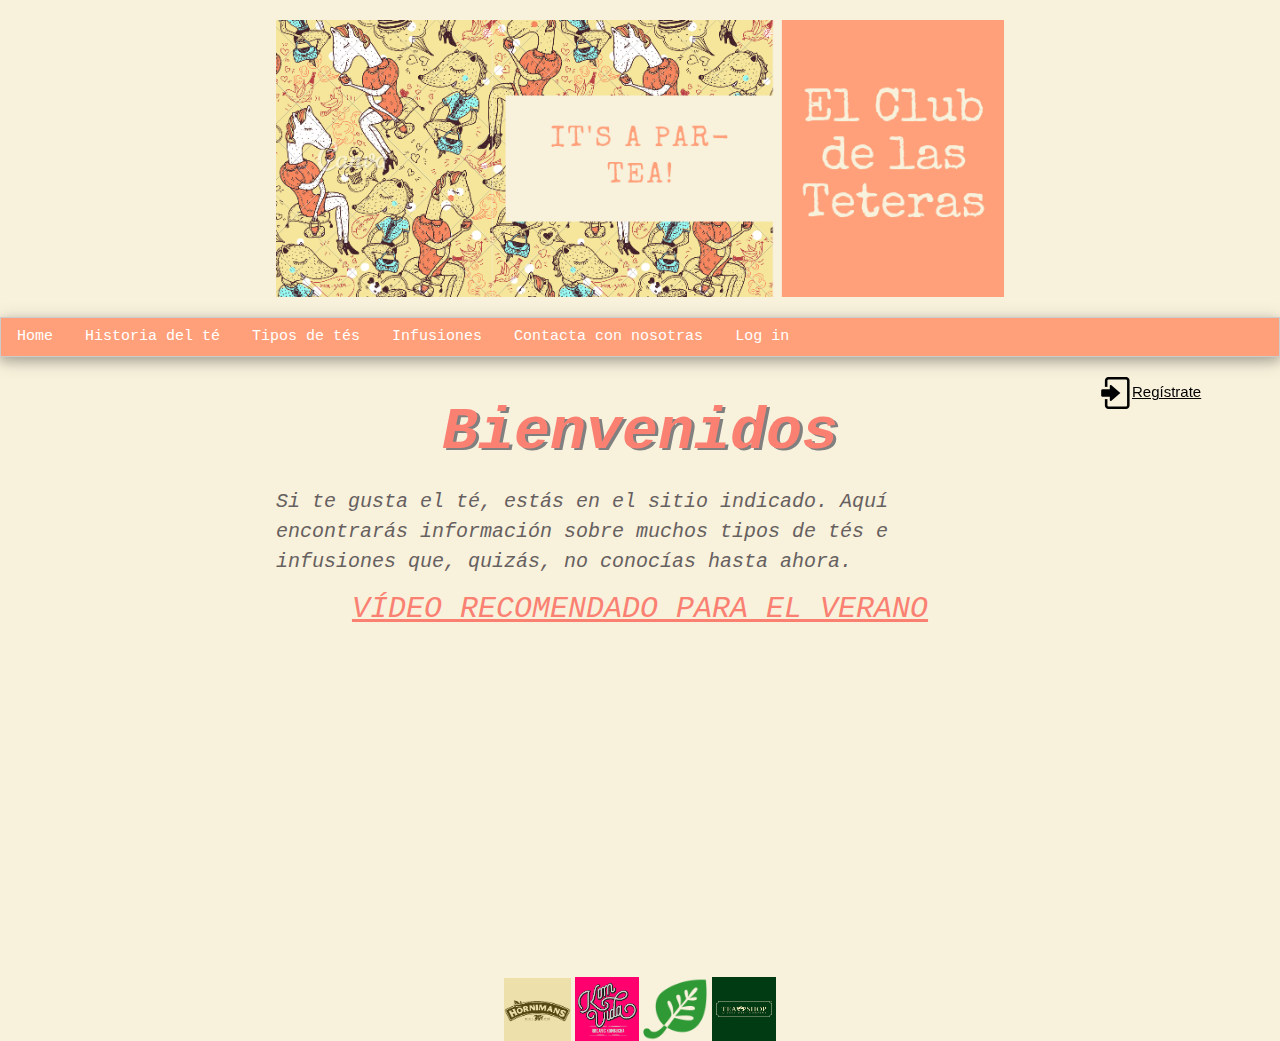
<file: TiendaTe/WebContent/index.html>
<!DOCTYPE html>
<html>
<head>
<meta charset="ISO-8859-1">
<title>El club de las teteras</title>

<link rel="shortcut icon" type="image/png" href="Images/favicon.jpg" />
<link rel="stylesheet" href="https://www.w3schools.com/w3css/4/w3.css">
<meta name="viewport" content="width=device-width, initial-scale=1">
<link rel="stylesheet" href="css/estilo.css" type="text/css">

</head>

<body>
	<!-- Aqui empieza la cabecera -->
	<div class="header">

		<div class="center">
			<a title="encabezado" href="http://localhost/TiendaTe/index.html">
				<img id="cabecera" src="Images/encabezado.png">
			</a>
		</div>

	</div>

	<!-- Comienza el contenido -->
	<div class="contenido">

		<!-- Este aside es el lado izquierdo de la pagina, o sea el boton menu -->

			
			
		<div class="w3-bar w3-border w3-card-4 w3-light-grey">
			<a href="http://localhost/TiendaTe/index.html" class="w3-bar-item w3-button">Home</a> 
			<a href="historia.html"	class="w3-bar-item w3-button">Historia del t�</a> 
			<a href="tes.html"class="w3-bar-item w3-button">Tipos de t�s</a> 
			<a href="infusiones.html" class="w3-bar-item w3-button">Infusiones</a>
			<a href="acercade.html" class="w3-bar-item w3-button">Contacta con nosotras</a> 
			<a href="login.html" class="w3-bar-item w3-button">Log in</a>
		</div>
		
		
		
		<div>
			<div class="right">
				<a href="login.html"> <img style="width: %" id="accede"
					src="Images/IMG09.png">Reg�strate
				</a>
			</div>
			</div>
		<!-- Aqui va el contenido en si, lo que seria la pagina -->
		<div class="center">

			<h1>Bienvenidos</h1>
			<h4>Si te gusta el t�, est�s en el sitio indicado. Aqu�
				encontrar�s informaci�n sobre muchos tipos de t�s e infusiones que,
				quiz�s, no conoc�as hasta ahora.</h4>
			<div>
				<h2>V�deo recomendado para el verano</h2>
				<iframe class="center" width="600" height="315"
					src="https://www.youtube.com/embed/kxFNJgVOmWA" frameborder="0"
					allow="accelerometer; autoplay; encrypted-media; gyroscope; picture-in-picture"
					allowfullscreen id="video"></iframe>


			</div>

		</div>

		</div>



	<!-- el pie de pagina -->
	<footer class="footer">
		<div align="center">
			<a href="https://www.hornimans.com/" target="_blank"> <img id="fotopie1" src="Images/hornimans.jpg"></a>
			<a href="https://www.komvida.com/" target="_blank"> <img id="fotopie" src="Images/IMG14B.png"></a>  
			<a	href="https://es.iherb.com/" target="_blank"> <img id="fotopie"src="Images/IMG16.png"></a> 
			<a href="https://www.teashop.com/" target="_blank"> <img id="fotopie" src="Images/IMG17B.jpg"></a>
		</div>
	</footer>

</body>
</file>
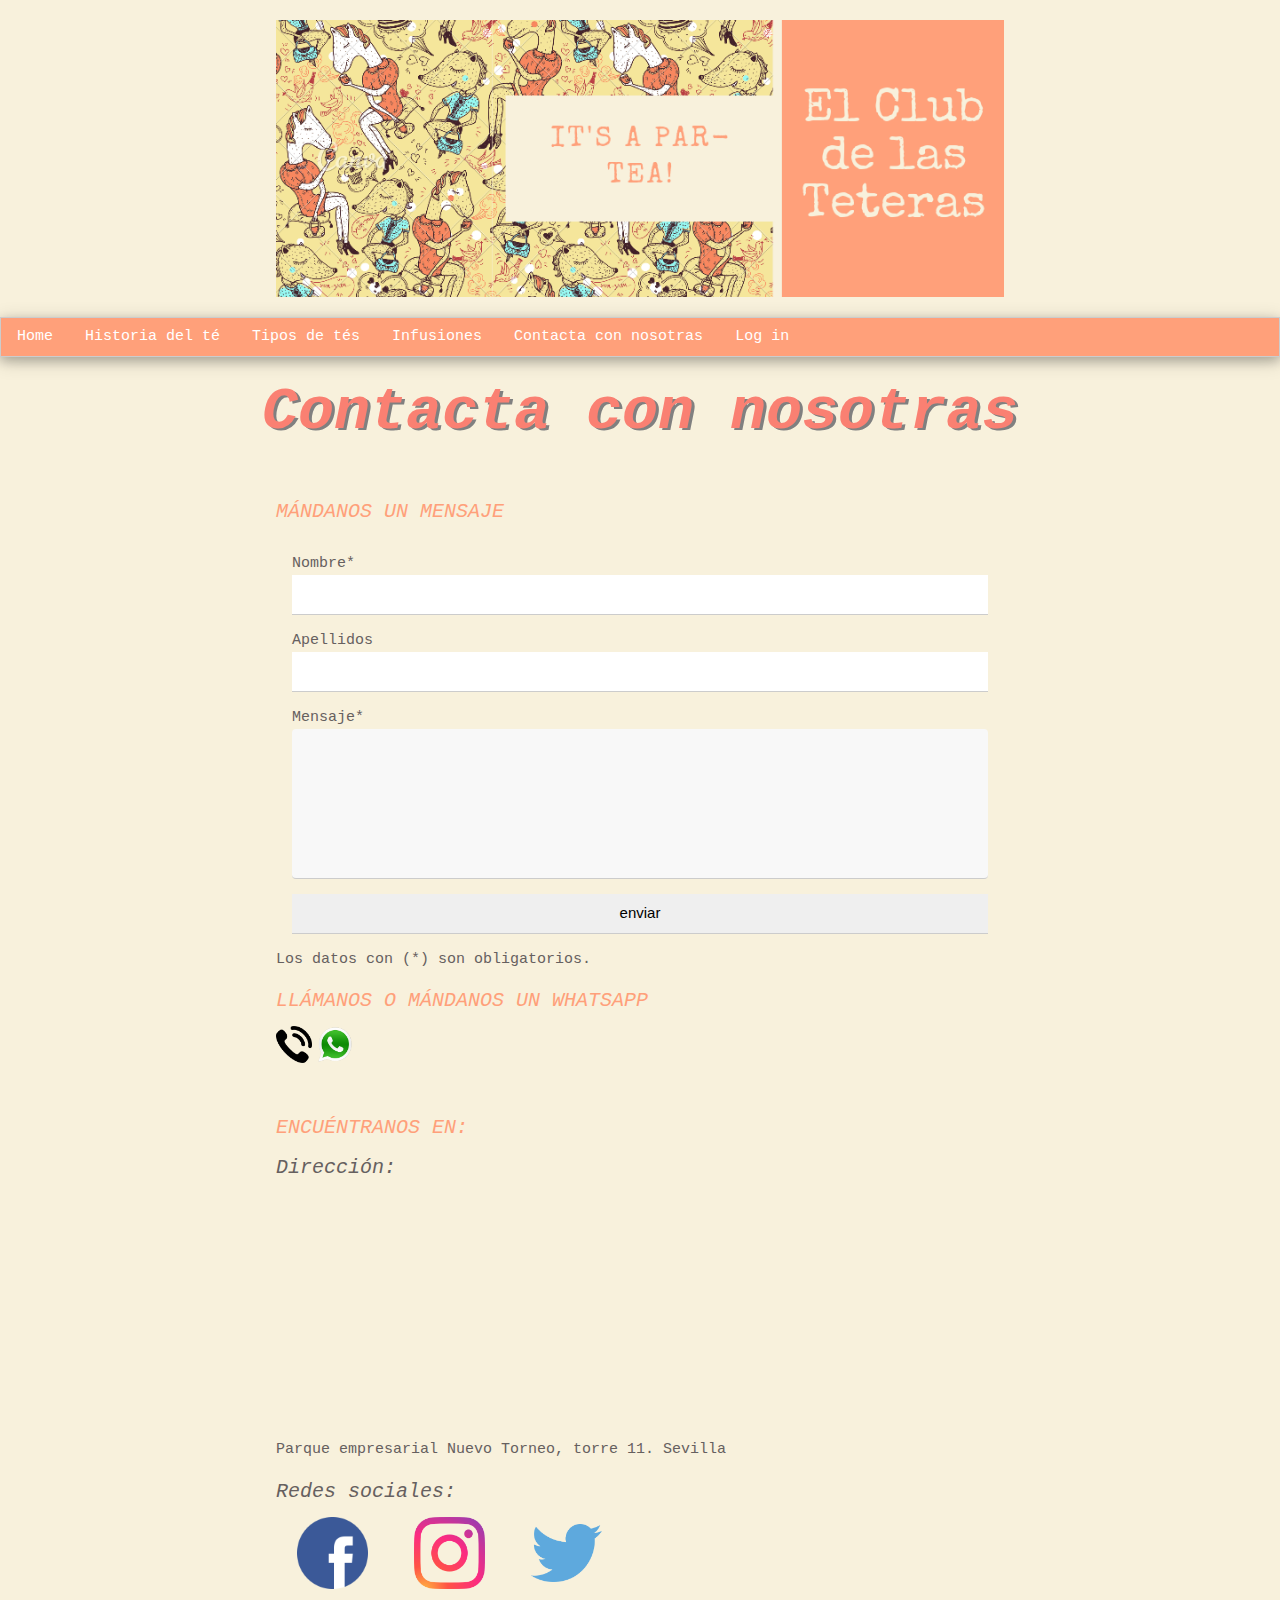
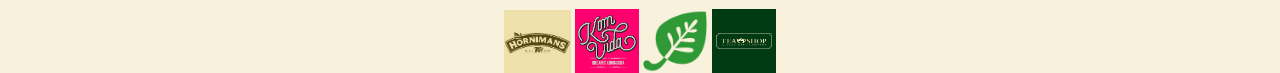
<file: TiendaTe/WebContent/acercade.html>
<!DOCTYPE html>
<html>
<head>
<meta charset="ISO-8859-1">
<title>El club de las Teteras</title>
<meta name="viewport" content="width=device-width, initial-scale=1">
<link rel="shortcut icon" type="image/png" href="Images/favicon.jpg" />
<link rel="stylesheet" href="https://www.w3schools.com/w3css/4/w3.css">
<link rel="stylesheet" href="css/estilo.css" type="text/css">

</head>

<body>
<!-- Aqui empieza la cabecera -->
	<header class="header">

		<div class="center">
			<a title="encabezado" href="http://localhost/TiendaTe/index.html">
				<img id="cabecera" src="Images/encabezado.png">
			</a>
		
	</div>

	</header>


<!-- Comienza el contenido -->
	<div class="contenido">
	
	<!-- Este aside es el lado izquierdo de la pagina, o sea el boton menu -->
<div class="w3-bar w3-border w3-card-4 w3-light-grey">
  <a href="http://localhost/TiendaTe/index.html" class="w3-bar-item w3-button">Home</a>
  <a href="historia.html"class="w3-bar-item w3-button">Historia del t�</a>
  <a href="tes.html"class="w3-bar-item w3-button">Tipos de t�s</a>
  <a href="infusiones.html" class="w3-bar-item w3-button">Infusiones</a>
  <a href="acercade.html" class="w3-bar-item w3-button">Contacta con nosotras</a>
   <a href="login.html" class="w3-bar-item w3-button">Log in</a>
</div>

<h1 id="titulo">Contacta con nosotras</h1>
<div class="center">
<h3>M�ndanos un mensaje</h3>

<form class="w3-container">
  <p>
  <label>Nombre*</label>
  <input class="w3-input" type="text" name="nombre" required/></p>
  <p>
  <label>Apellidos</label>
  
  <input class="w3-input" type="text" name="apellidos" /></p>
  <p>
 <label >Mensaje*</label><textarea class= "w3-input" id="cuadrotexto" required ></textarea></p>
  
  <input class= "w3-input" type="submit" value="enviar"/>
</form>
<p>Los datos con (*) son obligatorios.</p>

<div>
<h3>Ll�manos o m�ndanos un Whatsapp</h3>

<a href="tel:+34690661270"><img src="Images/IMG08.png" id="fotopie"></a>
<a href=" https://api.whatsapp.com/send?phone=34690661270" target="_blank"><img src="Images/IMG07.png" id="fotopie"></a>
</div>
</div>


<div class="center">
<h3>Encu�ntranos en:</h3>
<h4>Direcci�n:</h4>
<iframe class="center"
src="https://www.google.com/maps/embed?pb=!1m18!1m12!1m3!1d1627.5127327110017!2d-5.9723622848593525!3d37.42789520051261!2m3!1f0!2f0!3f0!3m2!1i1024!2i768!4f13.1!3m3!1m2!1s0x0%3A0xf3b524dc414d64c!2sTorre11+Com!5e1!3m2!1ses!2ses!4v1560418116899!5m2!1ses!2ses" 
width="300" height="225" frameborder="0" style="border:0" allowfullscreen"></iframe><br/>
<p>Parque empresarial Nuevo Torneo, torre 11. Sevilla</p>
<h4>Redes sociales:</h4>
<a class="center" href="https://es-es.facebook.com/" target="_blank"><img id="fotored" src="Images/IMG05.png" ></a>
<a class="center" href="https://www.instagram.com/?hl=es" target="_blank"><img id="fotored" src="Images/IMG04.png"></a>
<a class="center" href="https://twitter.com/?lang=es" target="_blank"><img id="fotored" src="Images/IMG06.png"></a>
</div>

</div>
	<!-- el pie de pagina -->
	<footer class="footer">
		<div align="center">
			<a href="https://www.hornimans.com/" target="_blank"> <img id="fotopie1" src="Images/hornimans.jpg"></a>
			<a href="https://www.komvida.com/" target="_blank"> <img id="fotopie" src="Images/IMG14B.png"></a>  
			<a	href="https://es.iherb.com/" target="_blank"> <img id="fotopie"src="Images/IMG16.png"></a> 
			<a href="https://www.teashop.com/" target="_blank"> <img id="fotopie" src="Images/IMG17B.jpg"></a>
		</div>
	</footer>

</body>
</html>
</file>
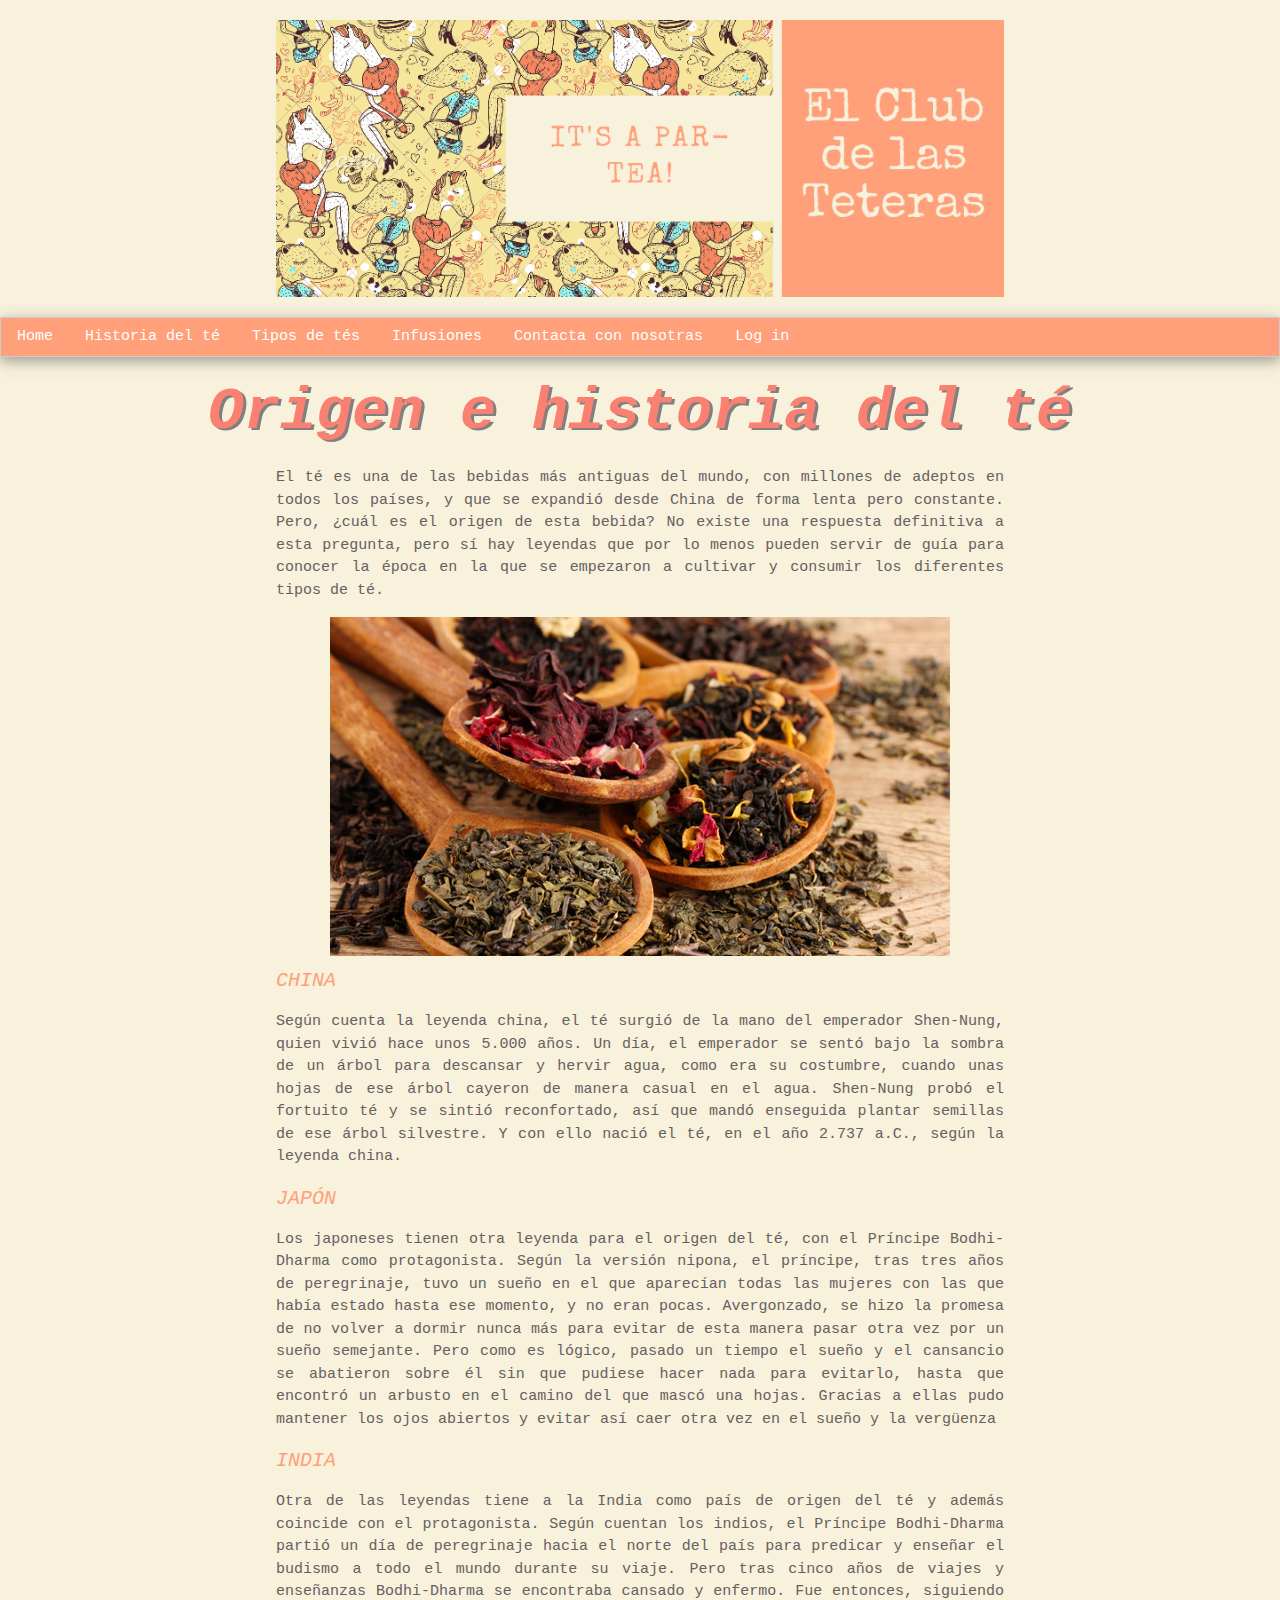
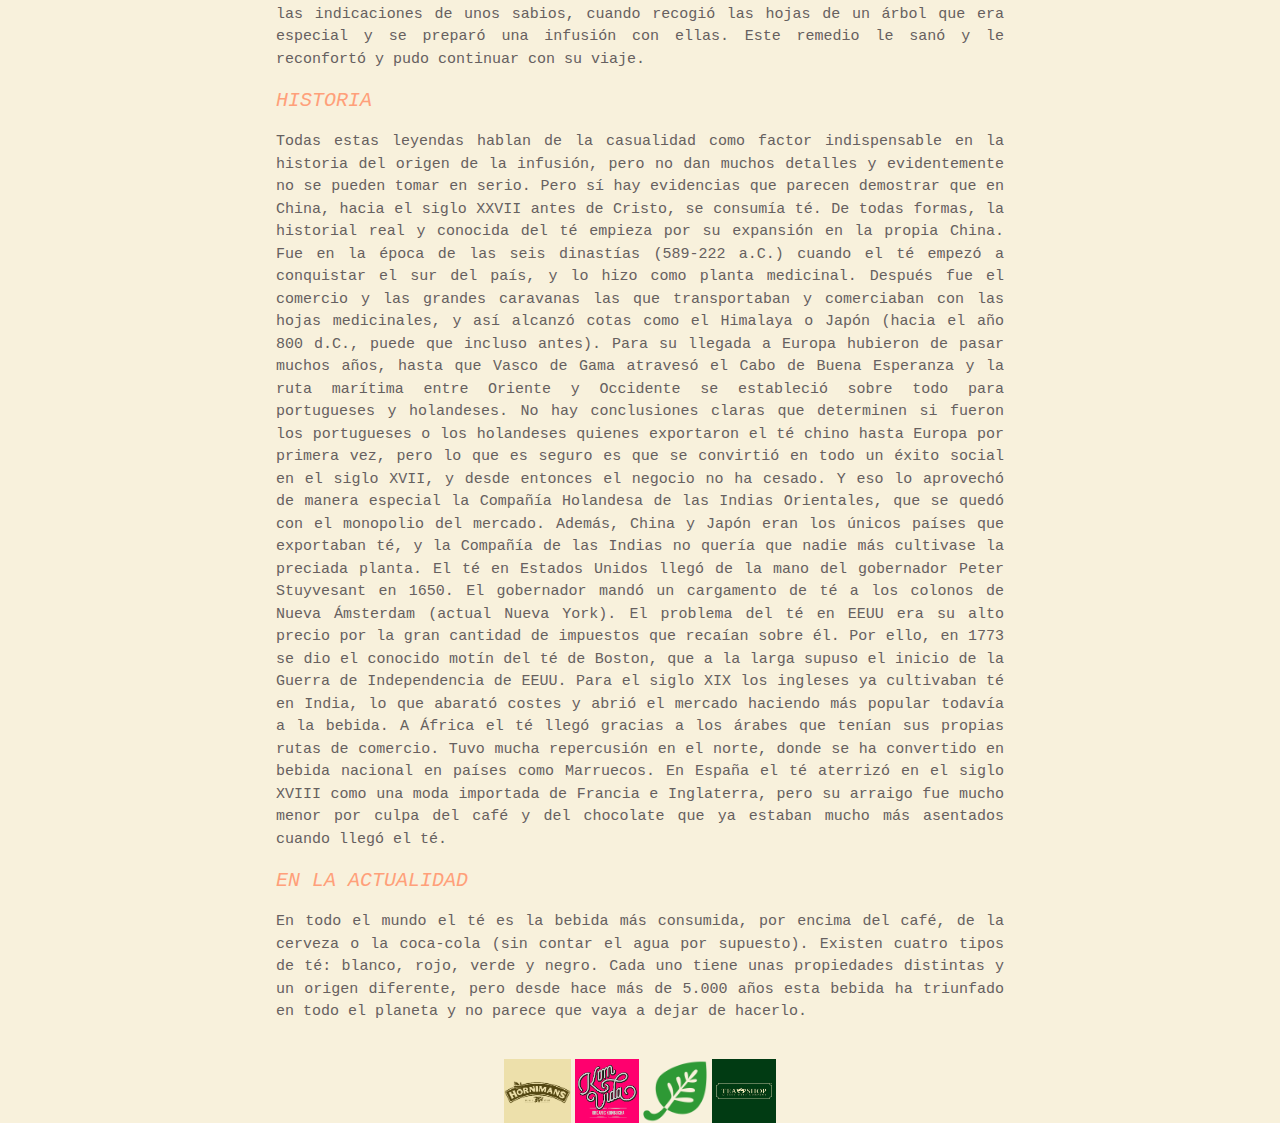
<file: TiendaTe/WebContent/historia.html>
<!DOCTYPE html>
<html>
<head>
<meta charset="ISO-8859-1">
<title>El club de las teteras</title>
<meta name="viewport" content="width=device-width, initial-scale=1">
<link rel="shortcut icon" type="image/png" href="Images/favicon.jpg" />
<link rel="stylesheet" href="https://www.w3schools.com/w3css/4/w3.css">
<link rel="stylesheet" href="css/estilo.css" type="text/css">

</head>

<body>
<!-- Aqui empieza la cabecera -->
	<header class="header">

		<div class="center">
			<a title="encabezado" href="http://localhost/TiendaTe/index.html">
				<img id="cabecera" src="Images/encabezado.png">
			</a>
		
	</div>

	</header>


<!-- Comienza el contenido -->
	<div class="contenido">
	


<div class="w3-bar w3-border w3-card-4 w3-light-grey">
  <a href="http://localhost/TiendaTe/index.html" class="w3-bar-item w3-button">Home</a>
  <a href="historia.html"class="w3-bar-item w3-button">Historia del t�</a>
  <a href="tes.html"class="w3-bar-item w3-button">Tipos de t�s</a>
  <a href="infusiones.html" class="w3-bar-item w3-button">Infusiones</a>
  <a href="acercade.html" class="w3-bar-item w3-button">Contacta con nosotras</a>
   <a href="login.html" class="w3-bar-item w3-button">Log in</a>
</div>
<!-- Aqui va el contenido en si, lo que seria la pagina -->
			
		
	
<h1 id="titulo">Origen e historia del t�</h1>
</div>
<div class="center" >

				<p>El t� es una de las bebidas m�s antiguas del mundo, con millones de adeptos en todos los pa�ses, y que se expandi� desde China de forma lenta pero constante. Pero, �cu�l es el origen de esta bebida? No existe una respuesta definitiva a esta pregunta, pero s� hay leyendas que por lo menos pueden servir de gu�a para conocer la �poca en la que se empezaron a cultivar y consumir los diferentes tipos de t�.</p>
				
				<img src="Images/IMG02.jpg" id="historiate">
				
				<h3>China</h3>
				
				<p>Seg�n cuenta la leyenda china, el t� surgi� de la mano del emperador Shen-Nung, quien vivi� hace unos 5.000 a�os. Un d�a, el emperador se sent� bajo la sombra de un �rbol para descansar y hervir agua, como era su costumbre, cuando unas hojas de ese �rbol cayeron de manera casual en el agua. Shen-Nung prob� el fortuito t� y se sinti� reconfortado, as� que mand� enseguida plantar semillas de ese �rbol silvestre. Y con ello naci� el t�, en el a�o 2.737 a.C., seg�n la leyenda china. </p>
				<h3>Jap�n</h3>
				<p>Los japoneses tienen otra leyenda para el origen del t�, con el Pr�ncipe Bodhi-Dharma como protagonista. Seg�n la versi�n nipona, el pr�ncipe, tras tres a�os de peregrinaje, tuvo un sue�o en el que aparec�an todas las mujeres con las que hab�a estado hasta ese momento, y no eran pocas. Avergonzado, se hizo la promesa de no volver a dormir nunca m�s para evitar de esta manera pasar otra vez por un sue�o semejante. Pero como es l�gico, pasado un tiempo el sue�o y el cansancio se abatieron sobre �l sin que pudiese hacer nada para evitarlo, hasta que encontr� un arbusto en el camino del que masc� una hojas. Gracias a ellas pudo mantener los ojos abiertos y evitar as� caer otra vez en el sue�o y la verg�enza</p>
				
				<h3>India</h3>
				<p>Otra de las leyendas tiene a la India como pa�s de origen del t� y adem�s coincide con el protagonista. Seg�n cuentan los indios, el Pr�ncipe Bodhi-Dharma parti� un d�a de peregrinaje hacia el norte del pa�s para predicar y ense�ar el budismo a todo el mundo durante su viaje. Pero tras cinco a�os de viajes y ense�anzas Bodhi-Dharma se encontraba cansado y enfermo. Fue entonces, siguiendo las indicaciones de unos sabios, cuando recogi� las hojas de un �rbol que era especial y se prepar� una infusi�n con ellas. Este remedio le san� y le reconfort� y pudo continuar con su viaje. </p>
				
				<h3>Historia</h3>
				<p>Todas estas leyendas hablan de la casualidad como factor indispensable en la historia del origen de la infusi�n, pero no dan muchos detalles y evidentemente no se pueden tomar en serio. Pero s� hay evidencias que parecen demostrar que en China, hacia el siglo XXVII antes de Cristo, se consum�a t�. De todas formas, la historial real y conocida del t� empieza por su expansi�n en la propia China. Fue en la �poca de las seis dinast�as (589-222 a.C.) cuando el t� empez� a conquistar el sur del pa�s, y lo hizo como planta medicinal. Despu�s fue el comercio y las grandes caravanas las que transportaban y comerciaban con las hojas medicinales, y as� alcanz� cotas como el Himalaya o Jap�n (hacia el a�o 800 d.C., puede que incluso antes). Para su llegada a Europa hubieron de pasar muchos a�os, hasta que Vasco de Gama atraves� el Cabo de Buena Esperanza y la ruta mar�tima entre Oriente y Occidente se estableci� sobre todo para portugueses y holandeses. No hay conclusiones claras que determinen si fueron los portugueses o los holandeses quienes exportaron el t� chino hasta Europa por primera vez, pero lo que es seguro es que se convirti� en todo un �xito social en el siglo XVII, y desde entonces el negocio no ha cesado. Y eso lo aprovech� de manera especial la Compa��a Holandesa de las Indias Orientales, que se qued� con el monopolio del mercado.	Adem�s, China y Jap�n eran los �nicos pa�ses que exportaban t�, y la Compa��a de las Indias no quer�a que nadie m�s cultivase la preciada planta. El t� en Estados Unidos lleg� de la mano del gobernador Peter Stuyvesant en 1650. El gobernador mand� un cargamento de t� a los colonos de Nueva �msterdam (actual Nueva York). El problema del t� en EEUU era su alto precio por la gran cantidad de impuestos que reca�an sobre �l. Por ello, en 1773 se dio el conocido mot�n del t� de Boston, que a la larga supuso el inicio de la Guerra de Independencia de EEUU. Para el siglo XIX los ingleses ya cultivaban t� en India, lo que abarat� costes y abri� el mercado haciendo m�s popular todav�a a la bebida. A �frica el t� lleg� gracias a los �rabes que ten�an sus propias rutas de comercio. Tuvo mucha repercusi�n en el norte, donde se ha convertido en bebida nacional en pa�ses como Marruecos. En Espa�a el t� aterriz� en el siglo XVIII como una moda importada de Francia e Inglaterra, pero su arraigo fue mucho menor por culpa del caf� y del chocolate que ya estaban mucho m�s asentados cuando lleg� el t�.</p>
				
				<h3>En la actualidad</h3>
				<p>En todo el mundo el t� es la bebida m�s consumida, por encima del caf�, de la cerveza o la coca-cola (sin contar el agua por supuesto). Existen cuatro tipos de t�: blanco, rojo, verde y negro. Cada uno tiene unas propiedades distintas y un origen diferente, pero desde hace m�s de 5.000 a�os esta bebida ha triunfado en todo el planeta y no parece que vaya a dejar de hacerlo.</p>
					
		</div>


	<footer class="footer">
		<div align="center">
			<a href="https://www.hornimans.com/" target="_blank"> <img id="fotopie1" src="Images/hornimans.jpg"></a>
			<a href="https://www.komvida.com/" target="_blank"> <img id="fotopie" src="Images/IMG14B.png"></a>  
			<a	href="https://es.iherb.com/" target="_blank"> <img id="fotopie"src="Images/IMG16.png"></a> 
			<a href="https://www.teashop.com/" target="_blank"> <img id="fotopie" src="Images/IMG17B.jpg"></a>
		</div>
	</footer>

</body>
</html>
</file>
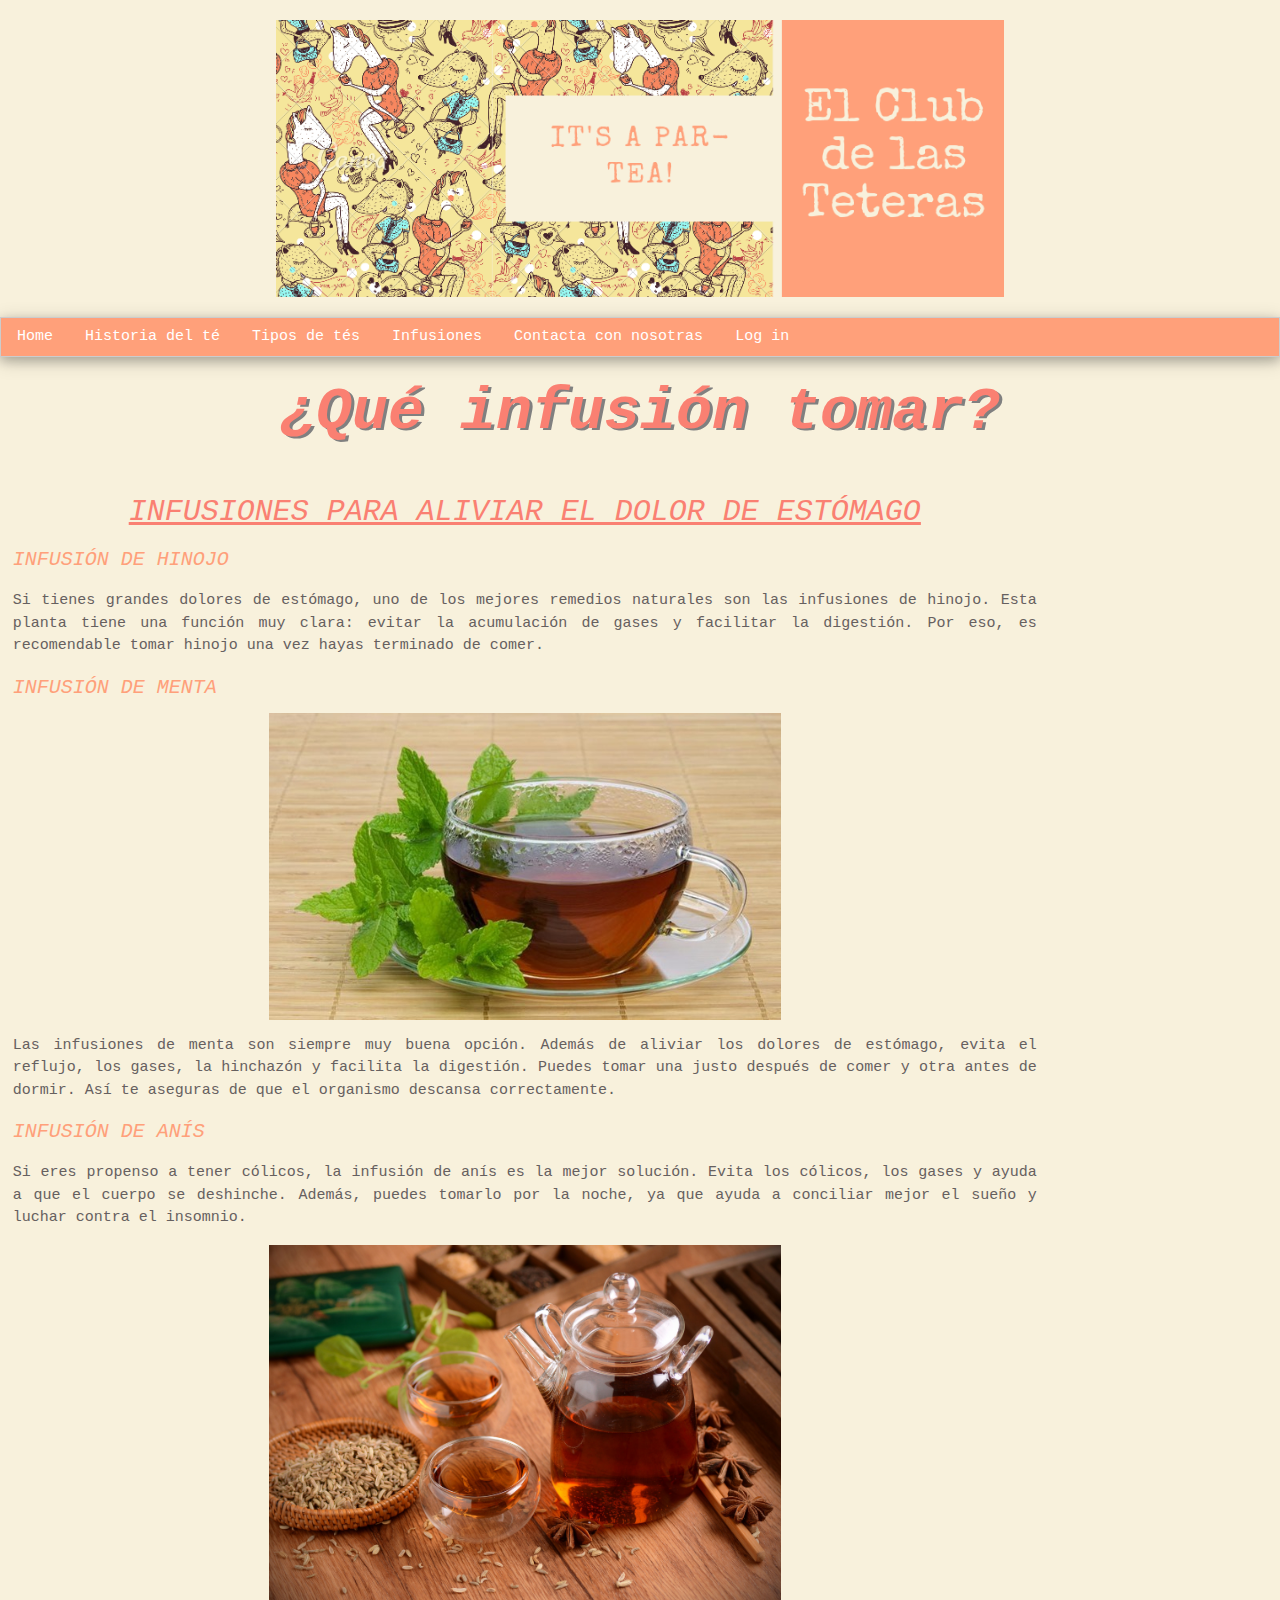
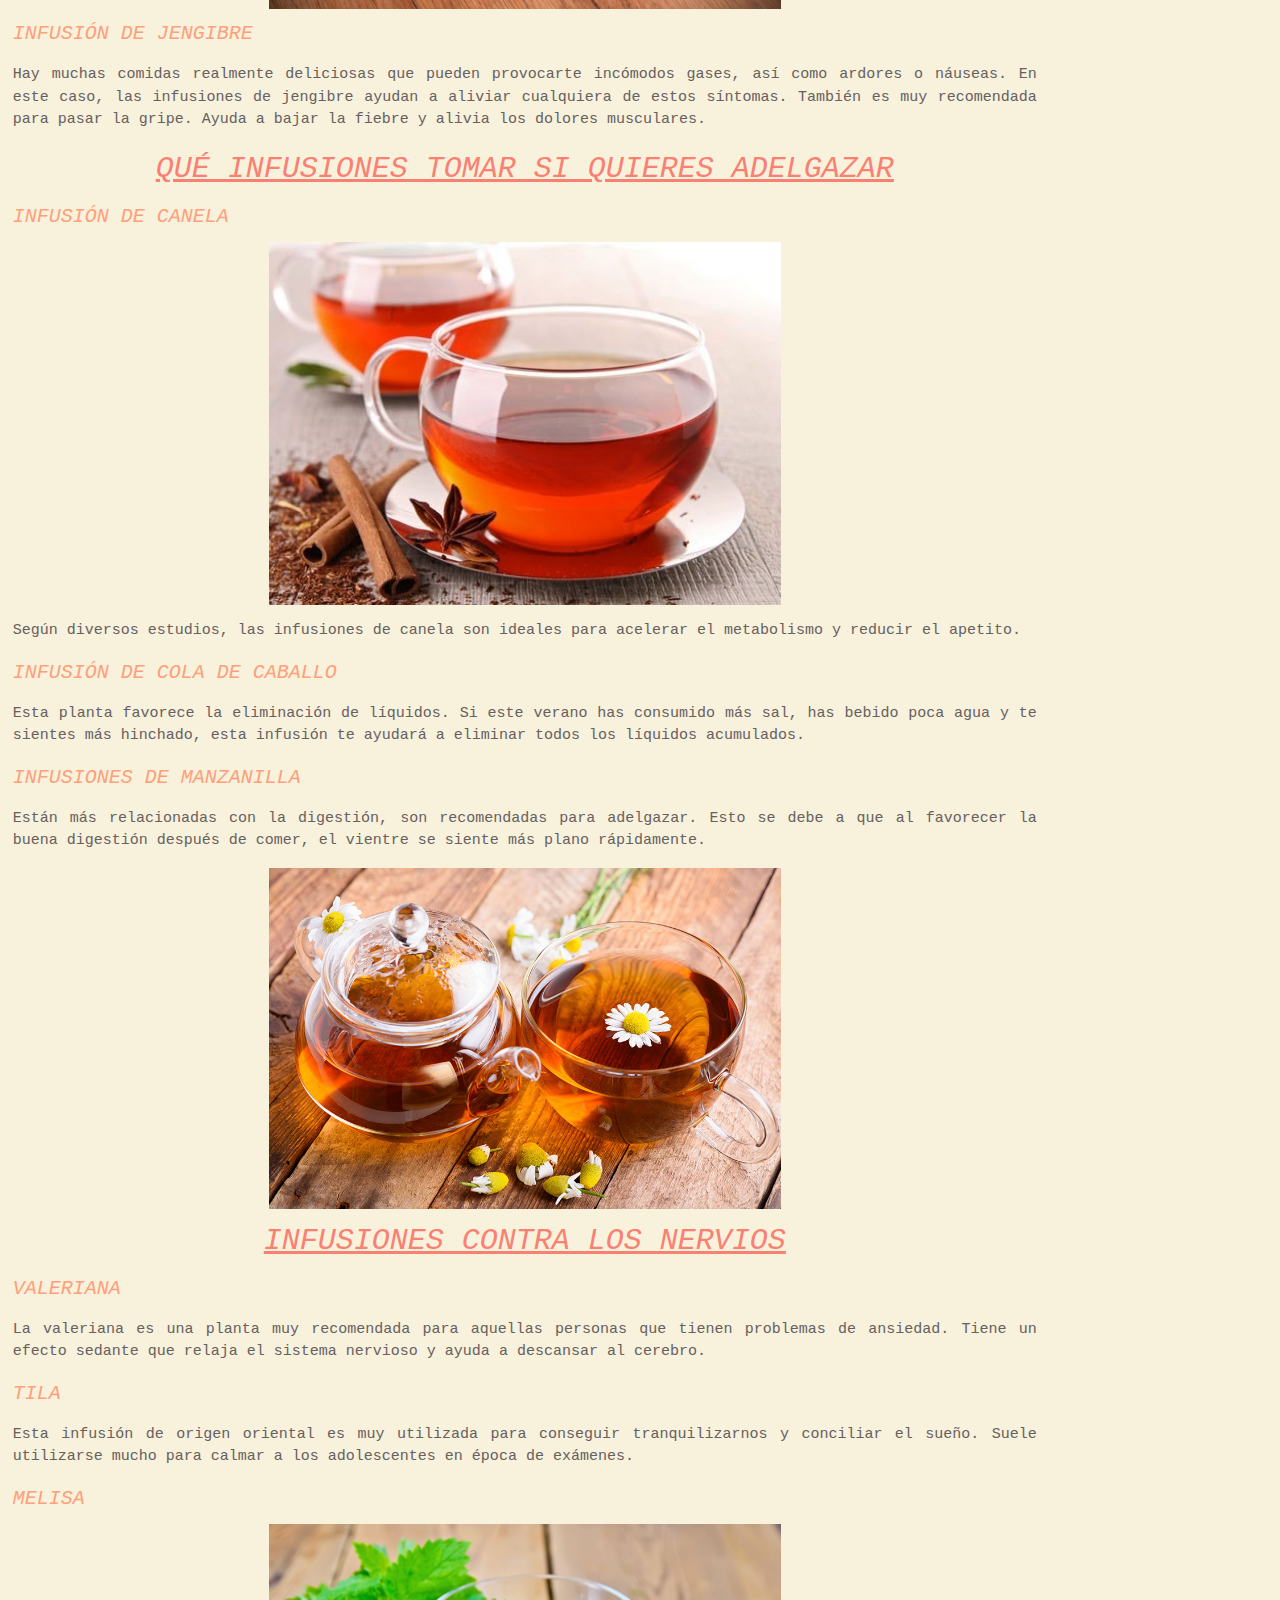
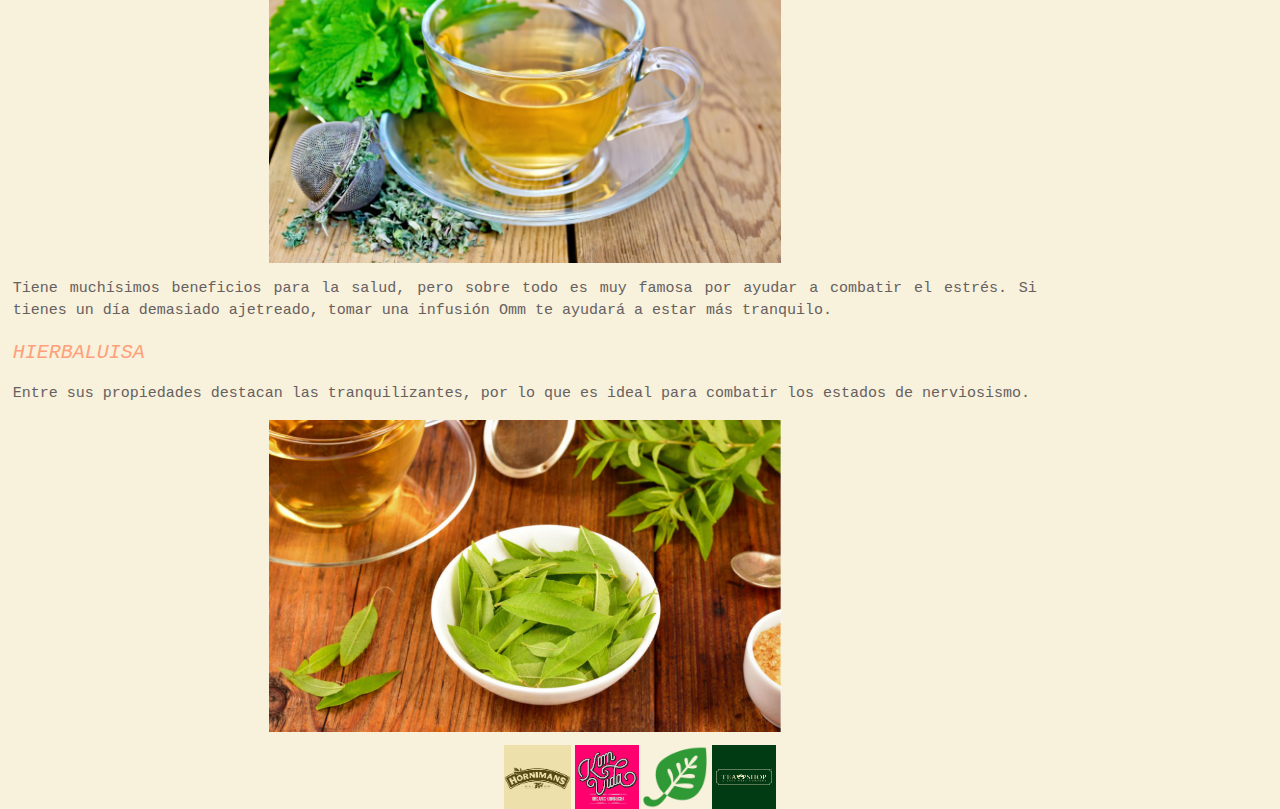
<file: TiendaTe/WebContent/infusiones.html>
<!DOCTYPE html>
<html>
<head>
<meta charset="ISO-8859-1">
<title>El club de las teteras</title>
<meta name="viewport" content="width=device-width, initial-scale=1">
<link rel="shortcut icon" type="image/png" href="Images/favicon.jpg" />
<link rel="stylesheet" href="https://www.w3schools.com/w3css/4/w3.css">
<link rel="stylesheet" href="css/estilo.css" type="text/css">

</head>

<body>
<!-- Aqui empieza la cabecera -->
	<header class="header">

		<div class="center">
			<a title="encabezado" href="http://localhost/TiendaTe/index.html">
				<img id="cabecera" src="Images/encabezado.png">
			</a>
		
	</div>

	</header>

<!-- Comienza el contenido -->
	<div class="contenido">
	
	<div class="w3-bar w3-border w3-card-4 w3-light-grey">
  <a href="http://localhost/TiendaTe/index.html" class="w3-bar-item w3-button">Home</a>
  <a href="historia.html"class="w3-bar-item w3-button">Historia del t�</a>
  <a href="tes.html"class="w3-bar-item w3-button">Tipos de t�s</a>
  <a href="infusiones.html" class="w3-bar-item w3-button">Infusiones</a>
  <a href="acercade.html" class="w3-bar-item w3-button">Contacta con nosotras</a>
   <a href="login.html" class="w3-bar-item w3-button">Log in</a>
</div>

		<h1 id="titulo">�Qu� infusi�n tomar?</h1>
	</div>
	
		<div class="section" >
			<h2>Infusiones para aliviar el dolor de est�mago</h2>
			
			
			<h3>Infusi�n de hinojo</h3>
			<p>Si tienes grandes dolores de est�mago, uno de los mejores remedios naturales son las infusiones de hinojo. Esta planta tiene una funci�n muy clara: evitar la acumulaci�n de gases y facilitar la digesti�n. Por eso, es recomendable tomar hinojo una vez hayas terminado de comer. </p>

			<h3>Infusi�n de menta</h3>
			<img src="Images/menta.jpg" id="menta">
			<p>Las infusiones de menta son siempre muy buena opci�n. Adem�s de aliviar los dolores de est�mago, evita el reflujo, los gases, la hinchaz�n y facilita la digesti�n. Puedes tomar una justo despu�s de comer y otra antes de dormir. As� te aseguras de que el organismo descansa correctamente.</p>
			
			<h3>Infusi�n de an�s</h3>
			<p>Si eres propenso a tener c�licos, la infusi�n de an�s es la mejor soluci�n. Evita los c�licos, los gases y ayuda a que el cuerpo se deshinche. Adem�s, puedes tomarlo por la noche, ya que ayuda a conciliar mejor el sue�o y luchar contra el insomnio.</p>
			<img src="Images/anis.jpg" id="anis">
			
			<h3>Infusi�n de jengibre</h3>
			<p>Hay muchas comidas realmente deliciosas que pueden provocarte inc�modos gases, as� como ardores o n�useas. En este caso, las infusiones de jengibre ayudan a aliviar cualquiera de estos s�ntomas. Tambi�n es muy recomendada para pasar la gripe. Ayuda a bajar la fiebre y alivia los dolores musculares. </p>
		
			<h2>Qu� infusiones tomar si quieres adelgazar</h2>
			<h3>Infusi�n de canela</h3>
			<img src="Images/canela.jpg" id="canela">
			<p>Seg�n diversos estudios, las infusiones de canela son ideales para acelerar el metabolismo y reducir el apetito.</p>
			
			<h3>Infusi�n de cola de caballo</h3>
			<p>Esta planta favorece la eliminaci�n de l�quidos. Si este verano has consumido m�s sal, has bebido poca agua y  te sientes m�s hinchado, esta infusi�n te ayudar� a eliminar todos los l�quidos acumulados.</p>
			
			<h3>infusiones de manzanilla</h3>
			<p>Est�n m�s relacionadas con la digesti�n, son recomendadas para adelgazar. Esto se debe a que al favorecer la  buena digesti�n despu�s de  comer, el vientre se siente m�s plano r�pidamente.</p>
			<img src="Images/manzanilla.jpg" id="manzanilla">
			
			<h2>Infusiones contra los nervios</h2>
			<h3>Valeriana</h3>
			<p>La valeriana es una planta muy recomendada para aquellas personas que tienen problemas de ansiedad. Tiene un efecto sedante que relaja el sistema nervioso y ayuda a descansar al cerebro.</p>
			
			<h3>Tila</h3>
			<p>Esta infusi�n de origen oriental es muy utilizada para conseguir tranquilizarnos y conciliar el sue�o. Suele utilizarse mucho para calmar a los adolescentes en �poca de ex�menes.</p>
			
			<h3>Melisa</h3>
			<img src="Images/melisa.jpg" id="melisa">
			<p>Tiene much�simos beneficios para la salud, pero sobre todo es muy famosa por ayudar a combatir el estr�s. Si tienes un d�a demasiado ajetreado, tomar una infusi�n Omm te ayudar� a estar m�s tranquilo.</p>
			
			<h3>Hierbaluisa</h3>
			<p>Entre sus propiedades destacan las tranquilizantes, por lo que es ideal para combatir los estados de nerviosismo.</p>
			<img src="Images/hierbaluisa.jpg" id="hierbaluisa">
		
		</div>
	<!-- el pie de pagina -->
<footer class="footer">
		<div align="center">
			<a href="https://www.hornimans.com/" target="_blank"> <img id="fotopie1" src="Images/hornimans.jpg"></a>
			<a href="https://www.komvida.com/" target="_blank"> <img id="fotopie" src="Images/IMG14B.png"></a>  
			<a	href="https://es.iherb.com/" target="_blank"> <img id="fotopie"src="Images/IMG16.png"></a> 
			<a href="https://www.teashop.com/" target="_blank"> <img id="fotopie" src="Images/IMG17B.jpg"></a>
		</div>
	</footer>

</body>
</html>
</file>
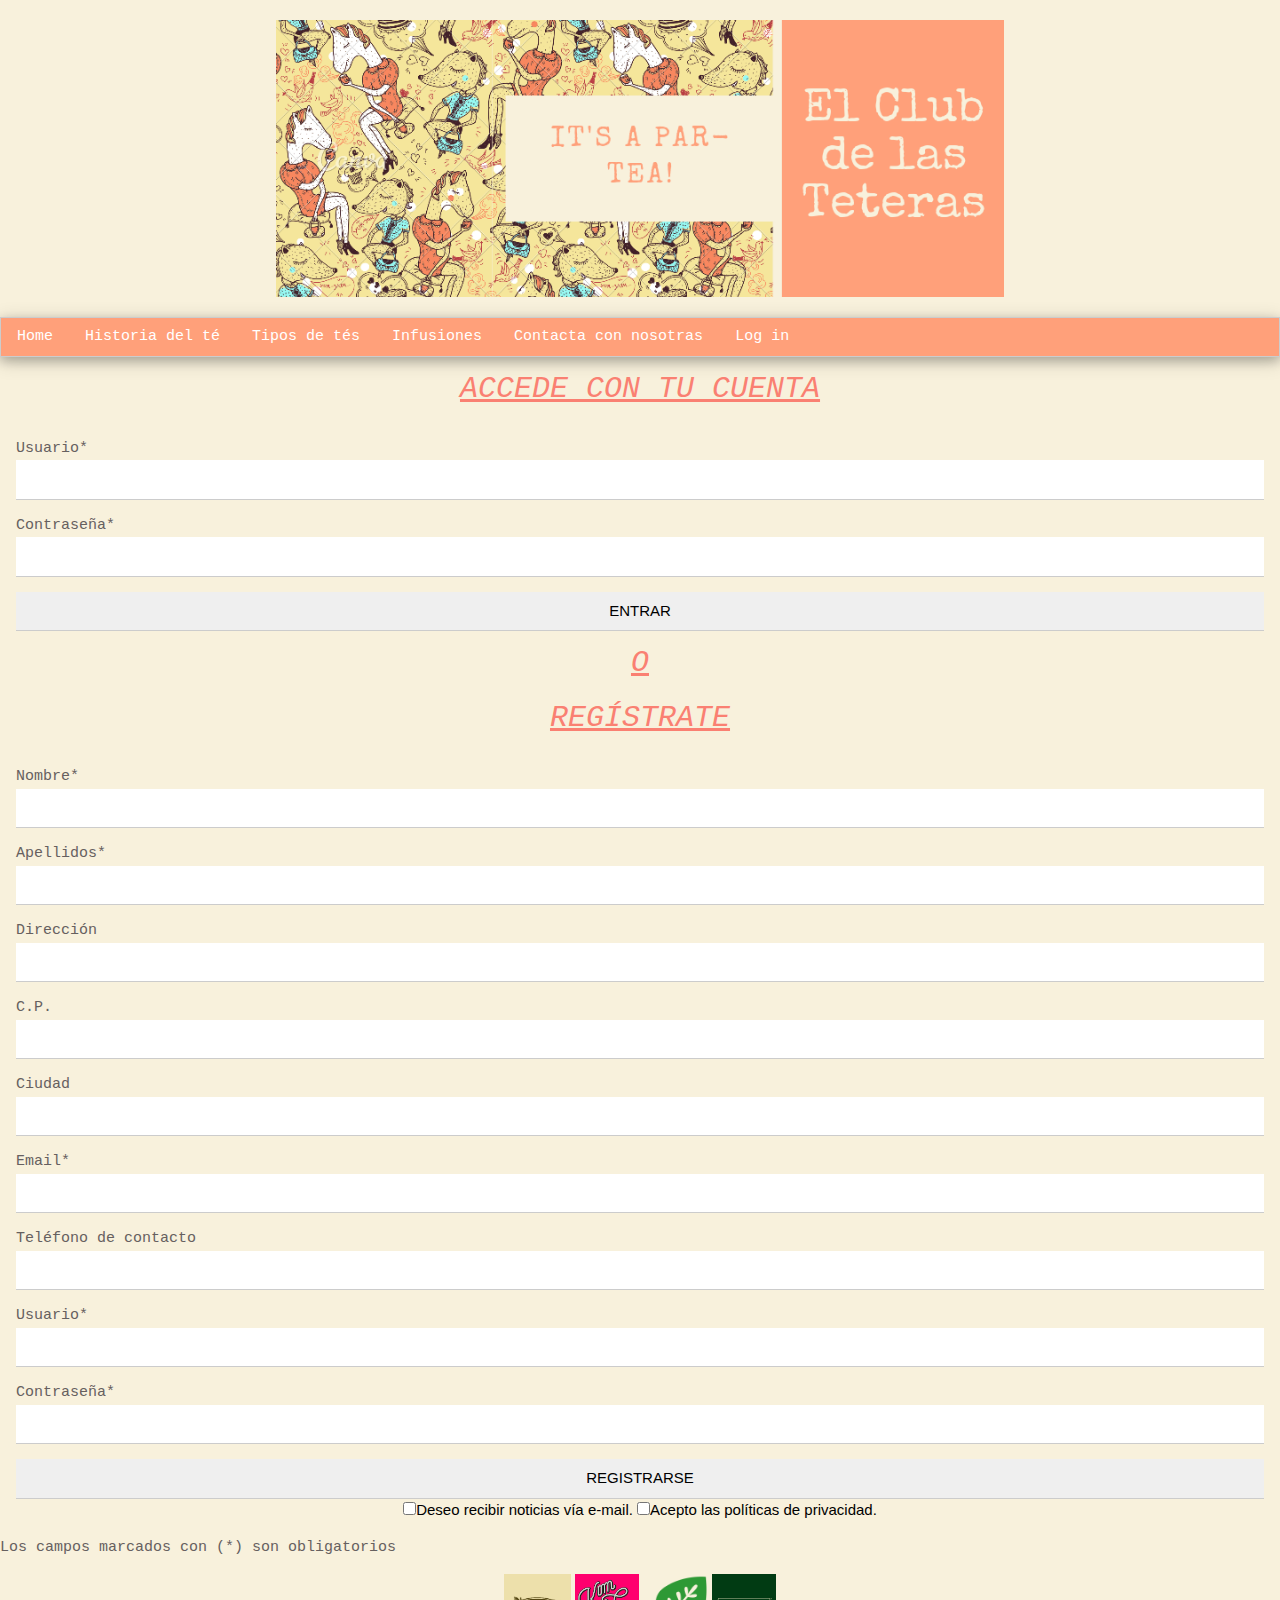
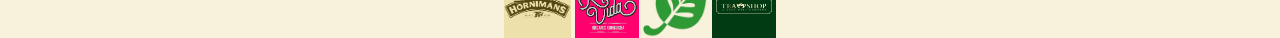
<file: TiendaTe/WebContent/login.html>
<!DOCTYPE html>
<html>
<head>
<meta charset="ISO-8859-1">
<title>El club de las teteras</title>
<meta name="viewport" content="width=device-width, initial-scale=1">
<link rel="shortcut icon" type="image/png" href="Images/favicon.jpg" />
<link rel="stylesheet" href="https://www.w3schools.com/w3css/4/w3.css">
<link rel="stylesheet" href="css/estilo.css" type="text/css">

</head>

<body>
<!-- Aqui empieza la cabecera -->
	<header class="header">

		<div class="center">
			<a title="encabezado" href="http://localhost/TiendaTe/index.html">
				<img id="cabecera" src="Images/encabezado.png">
			</a>
		
	</div>

	</header>


<!-- Comienza el contenido -->
	<div class="contenido">
	

<div class="w3-bar w3-border w3-card-4 w3-light-grey">
  <a href="http://localhost/TiendaTe/index.html" class="w3-bar-item w3-button">Home</a>
  <a href="historia.html"class="w3-bar-item w3-button">Historia del t�</a>
  <a href="tes.html"class="w3-bar-item w3-button">Tipos de t�s</a>
  <a href="infusiones.html" class="w3-bar-item w3-button">Infusiones</a>
  <a href="acercade.html" class="w3-bar-item w3-button">Contacta con nosotras</a>
   <a href="login.html" class="w3-bar-item w3-button">Log in</a>
</div>

<!-- Aqui va el contenido en si, lo que seria la pagina -->
			


<!-- <div class="center">
  <h3>Registro de usuario</h3>
</div> -->

<h2 id="titulo">Accede con tu cuenta</h2>
<form class="w3-container">
<p>
  <label>Usuario*</label>
  <input class="w3-input" type="text" name="nombre" required></p>
  <p>
  <label>Contrase�a*</label>
  <input class="w3-input" type="password" name="nombre" required></p>
<input type="submit" value="ENTRAR" class="w3-input">
</form>
<h2>o</h2>
<h2 id="titulo">Reg�strate</h2>
<form class="w3-container">
  <p>
  <label>Nombre*</label>
  <input class="w3-input" type="text" name="nombre" required></p>
  <p>
  <label>Apellidos*</label>
  <input class="w3-input" type="text" name="apellidos" required ></p>
  <p>
  <label>Direcci�n</label>
  <input class="w3-input" type="text"></p>
   <p>
  <label>C.P.</label>
  <input class="w3-input" type="text"></p>
   <p>
  <label>Ciudad</label>
  <input class="w3-input" type="text"></p>
   <p>
  <label>Email*</label>
  <input class="w3-input" type="email" required></p>
   <p>
  <label>Tel�fono de contacto</label>
  <input class="w3-input" type="text"></p>
  
  <p>
  <label>Usuario*</label>
  <input class="w3-input" type="text" name="nombre" required></p>
<p>
  <label>Contrase�a*</label>
  <input class="w3-input" type="password" name="nombre" required></p>
  <input type="submit" value="REGISTRARSE" class="w3-input">
  
<label><input type="checkbox" id="cbox1" value="first_checkbox">Deseo recibir noticias v�a e-mail.</label>
<label><input type="checkbox" id="cbox2" value="second_checkbox">Acepto las pol�ticas de privacidad.</label>
</form>
<p>Los campos marcados con (*) son obligatorios</p>


<!-- Esto es el lado derecho, donde pondremos el carrito y buscar -->
		<div class="asideDer" > 
		
	</div>
		</div>
	<!-- el pie de pagina -->
	<footer class="footer">
		<div align="center">
			<a href="https://www.hornimans.com/" target="_blank"> <img id="fotopie1" src="Images/hornimans.jpg"></a>
			<a href="https://www.komvida.com/" target="_blank"> <img id="fotopie" src="Images/IMG14B.png"></a>  
			<a	href="https://es.iherb.com/" target="_blank"> <img id="fotopie"src="Images/IMG16.png"></a> 
			<a href="https://www.teashop.com/" target="_blank"> <img id="fotopie" src="Images/IMG17B.jpg"></a>
		</div>
	</footer>

</body>
</html>
</file>
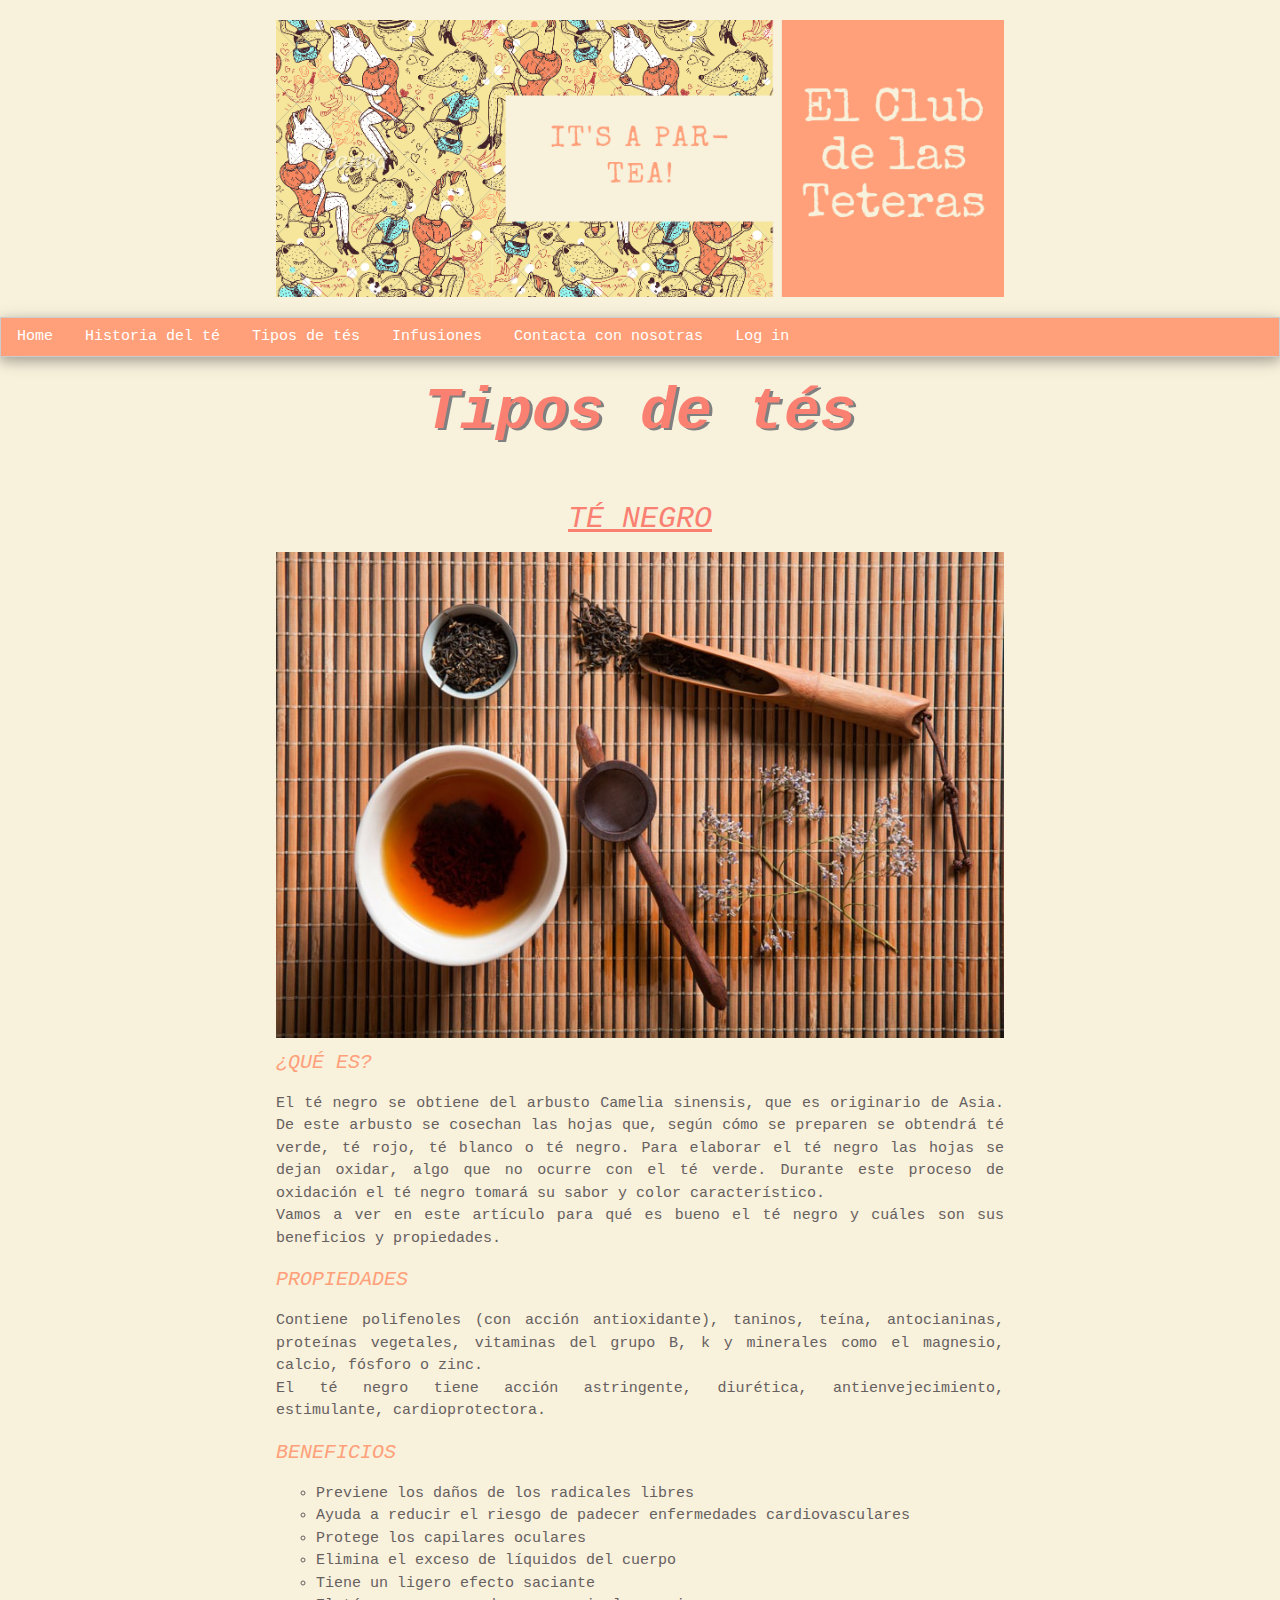
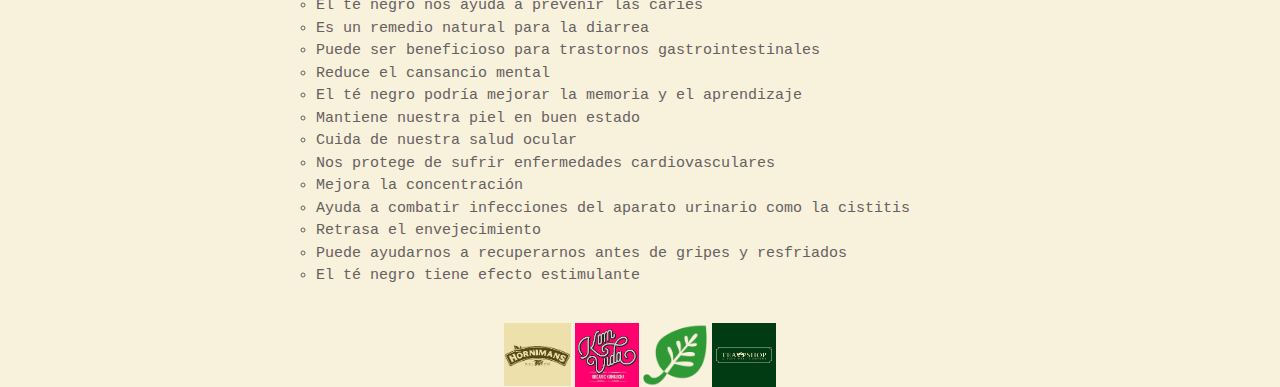
<file: TiendaTe/WebContent/tenegro.html>
<!DOCTYPE html>
<html>
<head>
<meta charset="ISO-8859-1">
<title>El club de las teteras</title>
<meta name="viewport" content="width=device-width, initial-scale=1">
<link rel="shortcut icon" type="image/png" href="Images/favicon.jpg" />
<link rel="stylesheet" href="https://www.w3schools.com/w3css/4/w3.css">
<link rel="stylesheet" href="css/estilo.css" type="text/css">

</head>

<body>
<!-- Aqui empieza la cabecera -->
	<header class="header">

		<div class="center">
			<a title="encabezado" href="http://localhost/TiendaTe/index.html">
				<img id="cabecera" src="Images/encabezado.png">
			</a>
		
	</div>

	</header>

<!-- Comienza el contenido -->
	<div class="contenido">
	
	<!-- Este aside es el lado izquierdo de la pagina, o sea el boton menu -->
	
				<div class="w3-bar w3-border w3-card-4 w3-light-grey">
  <a href="http://localhost/TiendaTe/index.html" class="w3-bar-item w3-button">Home</a>
  <a href="historia.html"class="w3-bar-item w3-button">Historia del t�</a>
  <a href="tes.html"class="w3-bar-item w3-button">Tipos de t�s</a>
  <a href="infusiones.html" class="w3-bar-item w3-button">Infusiones</a>
  <a href="acercade.html" class="w3-bar-item w3-button">Contacta con nosotras</a>
   <a href="login.html" class="w3-bar-item w3-button">Log in</a>
   </div>
<!-- Aqui va el contenido en si, lo que seria la pagina -->
			<h1 id="titulo">Tipos de t�s</h1>	

	
		<div class="center" >
			
			<h2>T� negro</h2>
			<img src="Images/tenegro.jpg" id="negro">
			
			<h3>�Qu� es?</h3>
			<p>El t� negro se obtiene del arbusto Camelia sinensis, que es originario de Asia. De este arbusto se cosechan las hojas que, seg�n c�mo se preparen se obtendr� t� verde, t� rojo, t� blanco o  t� negro. Para elaborar el t� negro las hojas se dejan oxidar, algo que no ocurre con el t� verde. Durante este proceso de oxidaci�n el t� negro tomar� su sabor y color caracter�stico.<br/>Vamos a ver en este art�culo para qu� es bueno el t� negro y cu�les son sus beneficios y propiedades.</p>

			<h3>Propiedades</h3>
			<p>Contiene polifenoles (con acci�n antioxidante), taninos, te�na, antocianinas, prote�nas vegetales, vitaminas del grupo B, k y minerales como el magnesio, calcio, f�sforo o zinc. <br/>El t� negro tiene acci�n astringente, diur�tica, antienvejecimiento, estimulante, cardioprotectora.<p/>

			<h3>Beneficios</h3>
			<ul class="a">
			<li>Previene los da�os de los radicales libres</li>
				<li>Ayuda a reducir el riesgo de padecer enfermedades cardiovasculares</li>
				<li>Protege los capilares oculares</li>
				<li>Elimina el exceso de l�quidos del cuerpo</li>
				<li>Tiene un ligero efecto saciante</li>
				<li>El t� negro nos ayuda a prevenir las caries</li>
				<li>Es un remedio natural para la diarrea</li>
				<li>Puede ser beneficioso para trastornos gastrointestinales</li>
				<li>Reduce el cansancio mental</li>
				<li>El t� negro podr�a mejorar la memoria y el aprendizaje</li>
				<li>Mantiene nuestra piel en buen estado</li>
				<li>Cuida de nuestra salud ocular</li>
				<li>Nos protege de sufrir enfermedades cardiovasculares</li>
				<li>Mejora la concentraci�n</li>
				<li>Ayuda a combatir infecciones del aparato urinario como la cistitis</li>
				<li>Retrasa el envejecimiento</li>
				<li>Puede ayudarnos a recuperarnos antes de gripes y resfriados</li>
				<li>El t� negro tiene efecto estimulante</li>
			</ul>

</div>
		
		<!-- Esto es el lado derecho, donde pondremos el carrito y buscar -->
		<div class="asideDer" > 
		
	</div>
		</div>	
	<!-- el pie de pagina -->
	<footer class="footer">
		<div align="center">
			<a href="https://www.hornimans.com/" target="_blank"> <img id="fotopie1" src="Images/hornimans.jpg"></a>
			<a href="https://www.komvida.com/" target="_blank"> <img id="fotopie" src="Images/IMG14B.png"></a>  
			<a	href="https://es.iherb.com/" target="_blank"> <img id="fotopie"src="Images/IMG16.png"></a> 
			<a href="https://www.teashop.com/" target="_blank"> <img id="fotopie" src="Images/IMG17B.jpg"></a>
		</div>
	</footer>

</body>
</html>
</file>
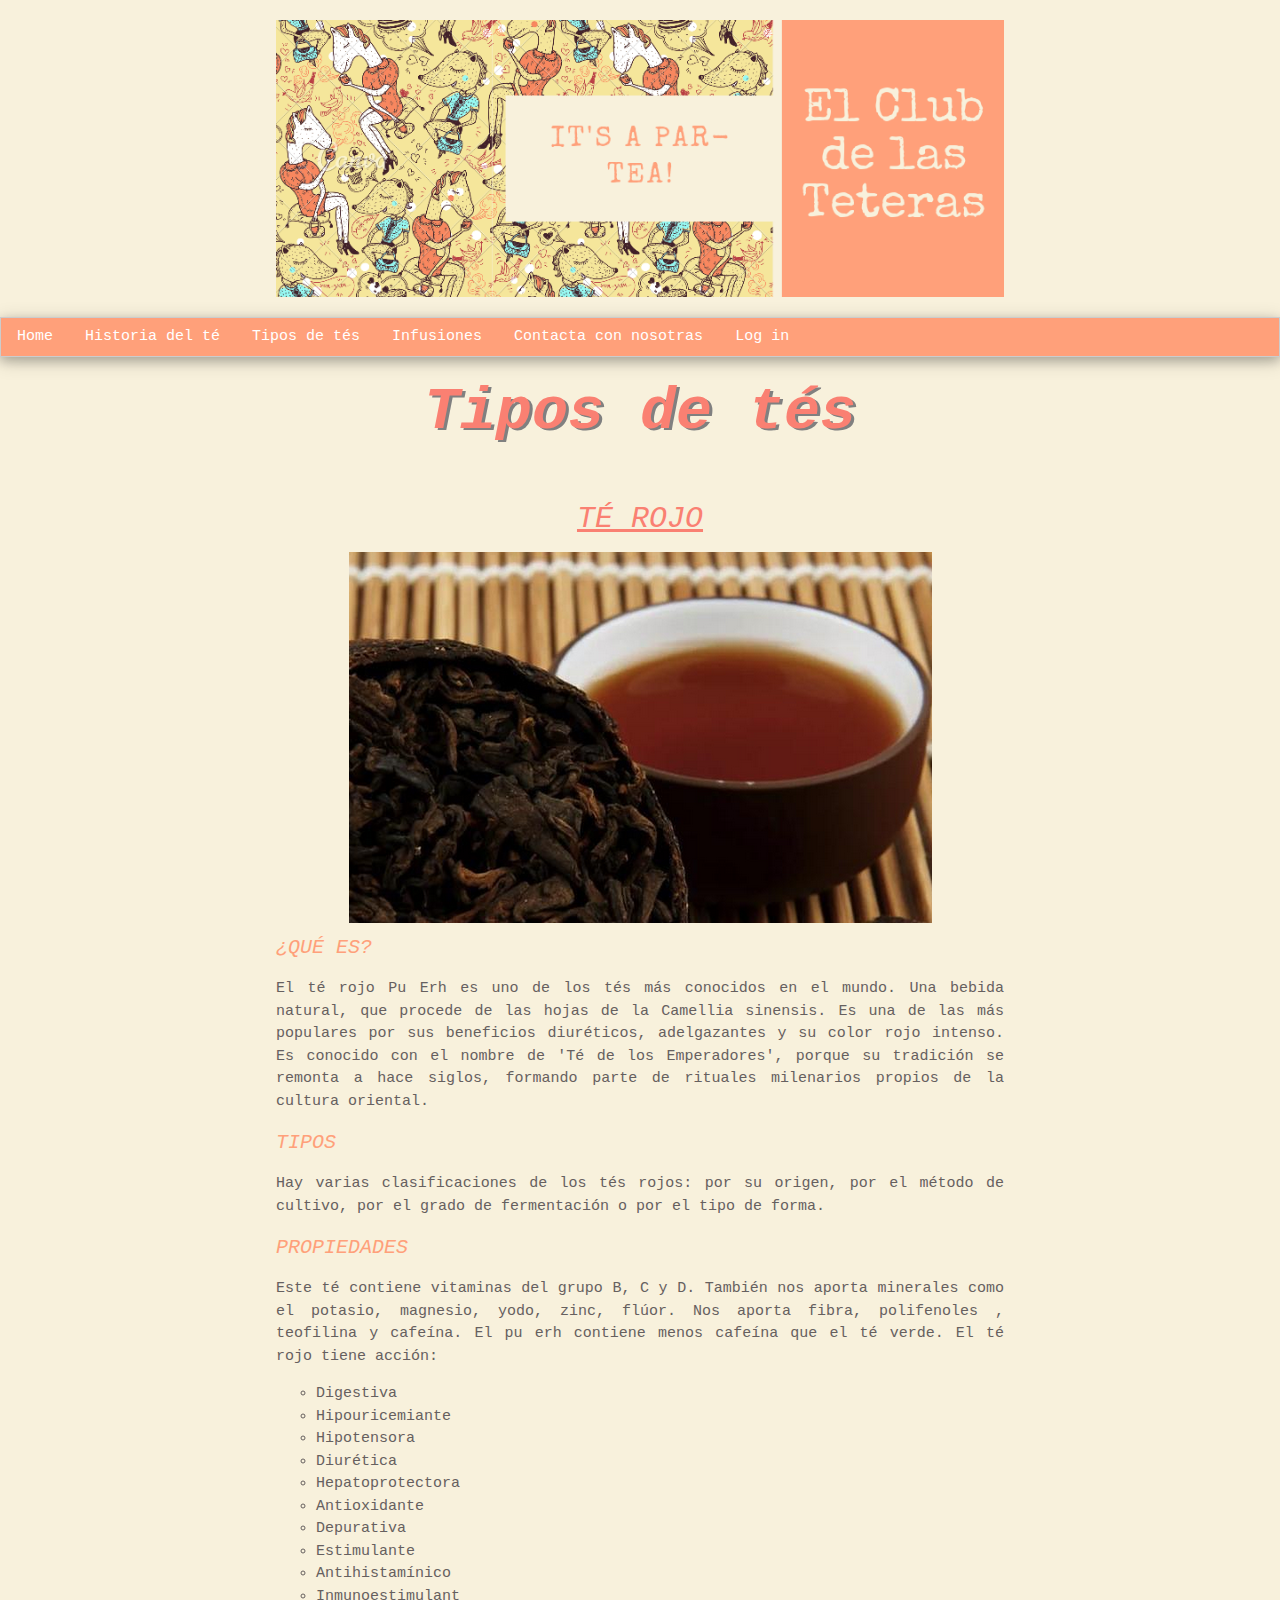
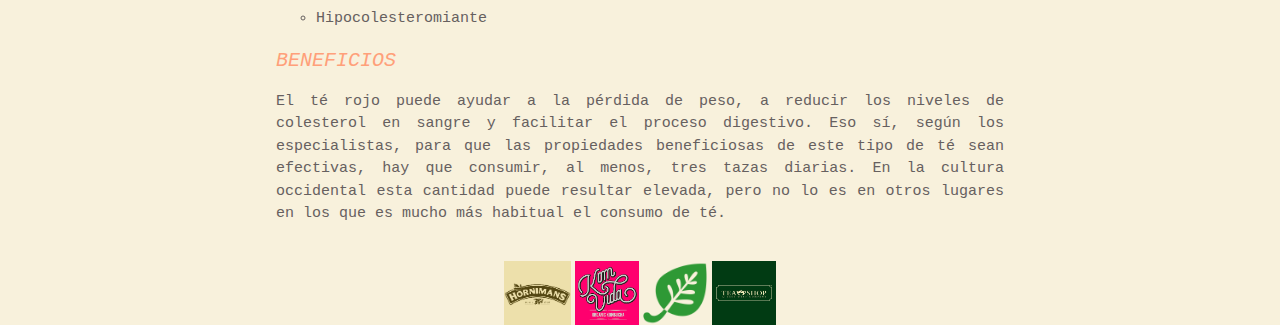
<file: TiendaTe/WebContent/terojo.html>
<!DOCTYPE html>
<html>
<head>
<meta charset="ISO-8859-1">
<title>El club de las teteras</title>
<meta name="viewport" content="width=device-width, initial-scale=1">
<link rel="shortcut icon" type="image/png" href="Images/favicon.jpg" />
<link rel="stylesheet" href="https://www.w3schools.com/w3css/4/w3.css">
<link rel="stylesheet" href="css/estilo.css" type="text/css">

</head>

<body>
<!-- Aqui empieza la cabecera -->
	<header class="header">

		<div class="center">
			<a title="encabezado" href="http://localhost/TiendaTe/index.html">
				<img id="cabecera" src="Images/encabezado.png">
			</a>
		
	</div>

	</header>

<!-- Comienza el contenido -->
	<div class="contenido">
	
	<!-- Este aside es el lado izquierdo de la pagina, o sea el boton menu -->
	
		<div class="w3-bar w3-border w3-card-4 w3-light-grey">
  <a href="http://localhost/TiendaTe/index.html" class="w3-bar-item w3-button">Home</a>
  <a href="historia.html"class="w3-bar-item w3-button">Historia del t�</a>
  <a href="tes.html"class="w3-bar-item w3-button">Tipos de t�s</a>
  <a href="infusiones.html" class="w3-bar-item w3-button">Infusiones</a>
  <a href="acercade.html" class="w3-bar-item w3-button">Contacta con nosotras</a>
   <a href="login.html" class="w3-bar-item w3-button">Log in</a>
</div>
<!-- Aqui va el contenido en si, lo que seria la pagina -->
			<h1 id="titulo">Tipos de t�s</h1>	

	
		<div class="center" >
			
			
			<h2>T� Rojo</h2>
			<img src="Images/terojo.png" id="rojo">
			
			<h3>�Qu� es?</h3>
			<p>El t� rojo Pu Erh es uno de los t�s m�s conocidos en el mundo. Una bebida natural, que procede de las hojas de la Camellia sinensis. Es una de las m�s populares por sus beneficios diur�ticos, adelgazantes y su color rojo intenso. Es conocido con el nombre de 'T� de los Emperadores', porque su tradici�n se remonta a hace siglos, formando parte de rituales milenarios propios de la cultura oriental.</p>

			<h3>Tipos</h3>
			<p>Hay varias clasificaciones de los t�s rojos:  por su origen, por el m�todo de cultivo, por el grado de fermentaci�n o por el tipo de forma.</p>

			<h3>Propiedades</h3>
			<p>Este t� contiene vitaminas del grupo B, C y D. Tambi�n nos aporta minerales como el potasio, magnesio, yodo, zinc, fl�or. Nos aporta fibra, polifenoles , teofilina y cafe�na. El pu erh contiene menos cafe�na que el t� verde. El t� rojo tiene acci�n:<br/>
				
				
				<ul class="a">
				<li>Digestiva</li>
				<li>Hipouricemiante</li>
				<li>Hipotensora</li>
				<li>Diur�tica</li>
				<li>Hepatoprotectora</li>
				<li>Antioxidante</li>
				<li>Depurativa</li>
				<li>Estimulante</li>
				<li>Antihistam�nico</li>
				<li>Inmunoestimulant</li>
				<li>Hipocolesteromiante</li>
				</ul>
			
			
			<h3>Beneficios</h3>
			<p>El t� rojo puede ayudar a la p�rdida de peso, a reducir los niveles de colesterol en sangre y facilitar el proceso digestivo. Eso s�, seg�n los especialistas, para que las propiedades beneficiosas de este tipo de t� sean efectivas, hay que consumir, al menos, tres tazas diarias. En la cultura occidental esta cantidad puede resultar elevada, pero no lo es en otros lugares en los que es mucho m�s habitual el consumo de t�.</p>
			
			
		</div>	
			</div>	
	<!-- el pie de pagina -->
	<footer class="footer">
		<div align="center">
			<a href="https://www.hornimans.com/" target="_blank"> <img id="fotopie1" src="Images/hornimans.jpg"></a>
			<a href="https://www.komvida.com/" target="_blank"> <img id="fotopie" src="Images/IMG14B.png"></a>  
			<a	href="https://es.iherb.com/" target="_blank"> <img id="fotopie"src="Images/IMG16.png"></a> 
			<a href="https://www.teashop.com/" target="_blank"> <img id="fotopie" src="Images/IMG17B.jpg"></a>
		</div>
	</footer>

</body>
</html>
</file>
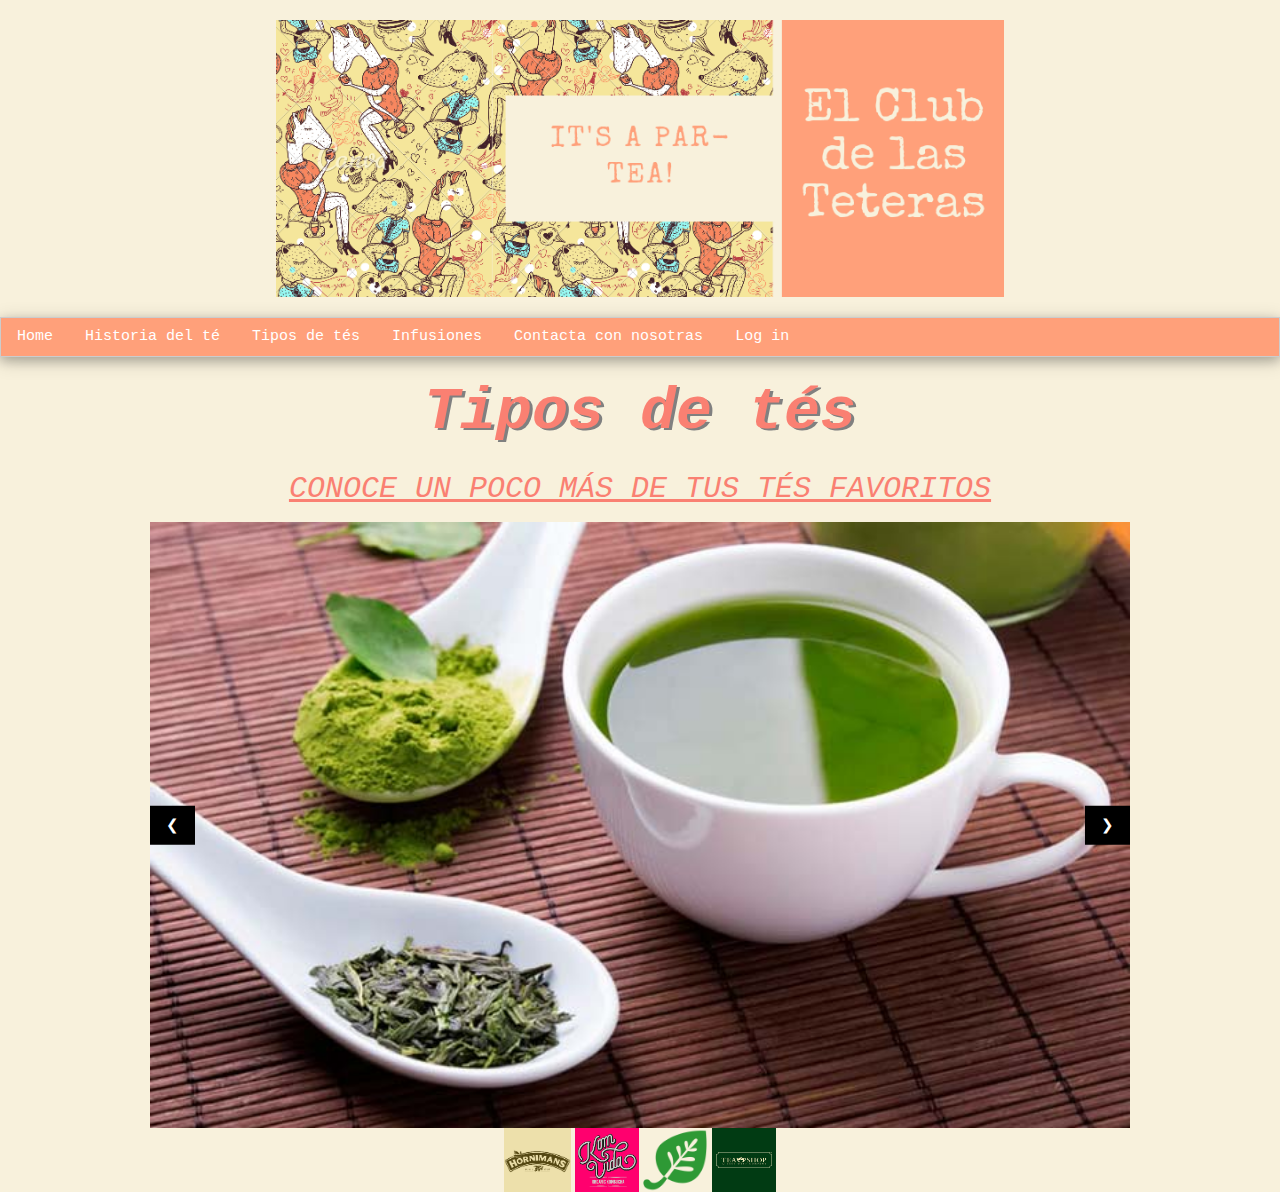
<file: TiendaTe/WebContent/tes.html>
<!DOCTYPE html>
<html>
<head>
<meta charset="ISO-8859-1">
<title>El club de las teteras</title>
<meta name="viewport" content="width=device-width, initial-scale=1">
<link rel="shortcut icon" type="image/png" href="Images/favicon.jpg" />
<link rel="stylesheet" href="https://www.w3schools.com/w3css/4/w3.css">
<link rel="stylesheet" href="css/estilo.css" type="text/css">

</head>

<body>
<!-- Aqui empieza la cabecera -->
	<header class="header">

		<div class="center">
			<a title="encabezado" href="http://localhost/TiendaTe/index.html">
				<img id="cabecera" src="Images/encabezado.png">
			</a>
		
	</div>

	</header>


<!-- Comienza el contenido -->
	<div class="contenido">
	

				<div class="w3-bar w3-border w3-card-4 w3-light-grey">
  <a href="http://localhost/TiendaTe/index.html" class="w3-bar-item w3-button">Home</a>
  <a href="historia.html"class="w3-bar-item w3-button">Historia del t�</a>
  <a href="tes.html"class="w3-bar-item w3-button">Tipos de t�s</a>
  <a href="infusiones.html" class="w3-bar-item w3-button">Infusiones</a>
  <a href="acercade.html" class="w3-bar-item w3-button">Contacta con nosotras</a>
   <a href="login.html" class="w3-bar-item w3-button">Log in</a>
</div>
<!-- Aqui va el contenido en si, lo que seria la pagina -->
<div>
			<h1 id="titulo">Tipos de t�s</h1>	
</div>
	
	
	<h2 class="w3-center">Conoce un poco m�s de tus t�s favoritos</h2>

<div class="w3-content w3-display-container">
<a href="teverde.html"><img class="mySlides" src="Images/teverde.jpg" style="width:100%" title="Pinche sobre la imagen para conocer m�s sobre el t� verde"></a>
<a href="tenegro.html"><img class="mySlides" src="Images/tenegro.jpg" style="width:100%" title="Pinche sobre la imagen para conocer m�s sobre el t� negro"></a>
<a href="terojo.html"><img class="mySlides" src="Images/terojo.png" style="width:100%" title="Pinche sobre la imagen para conocer m�s sobre el t� rojo"></a>


  <button class="w3-button w3-black w3-display-left" onclick="plusDivs(-1)">&#10094;</button>
  <button class="w3-button w3-black w3-display-right" onclick="plusDivs(1)">&#10095;</button>
</div>

<script>
var slideIndex = 1;
showDivs(slideIndex);

function plusDivs(n) {
  showDivs(slideIndex += n);
}

function showDivs(n) {
  var i;
  var x = document.getElementsByClassName("mySlides");
  if (n > x.length) {slideIndex = 1}
  if (n < 1) {slideIndex = x.length}
  for (i = 0; i < x.length; i++) {
    x[i].style.display = "none";  
  }
  x[slideIndex-1].style.display = "block";  
}
</script>
	
		</div>	
	<!-- el pie de pagina -->
	<footer class="footer">
		<div align="center">
			<a href="https://www.hornimans.com/" target="_blank"> <img id="fotopie1" src="Images/hornimans.jpg"></a>
			<a href="https://www.komvida.com/" target="_blank"> <img id="fotopie" src="Images/IMG14B.png"></a>  
			<a	href="https://es.iherb.com/" target="_blank"> <img id="fotopie"src="Images/IMG16.png"></a> 
			<a href="https://www.teashop.com/" target="_blank"> <img id="fotopie" src="Images/IMG17B.jpg"></a>
		</div>
	</footer>

</body>
</html>
</file>
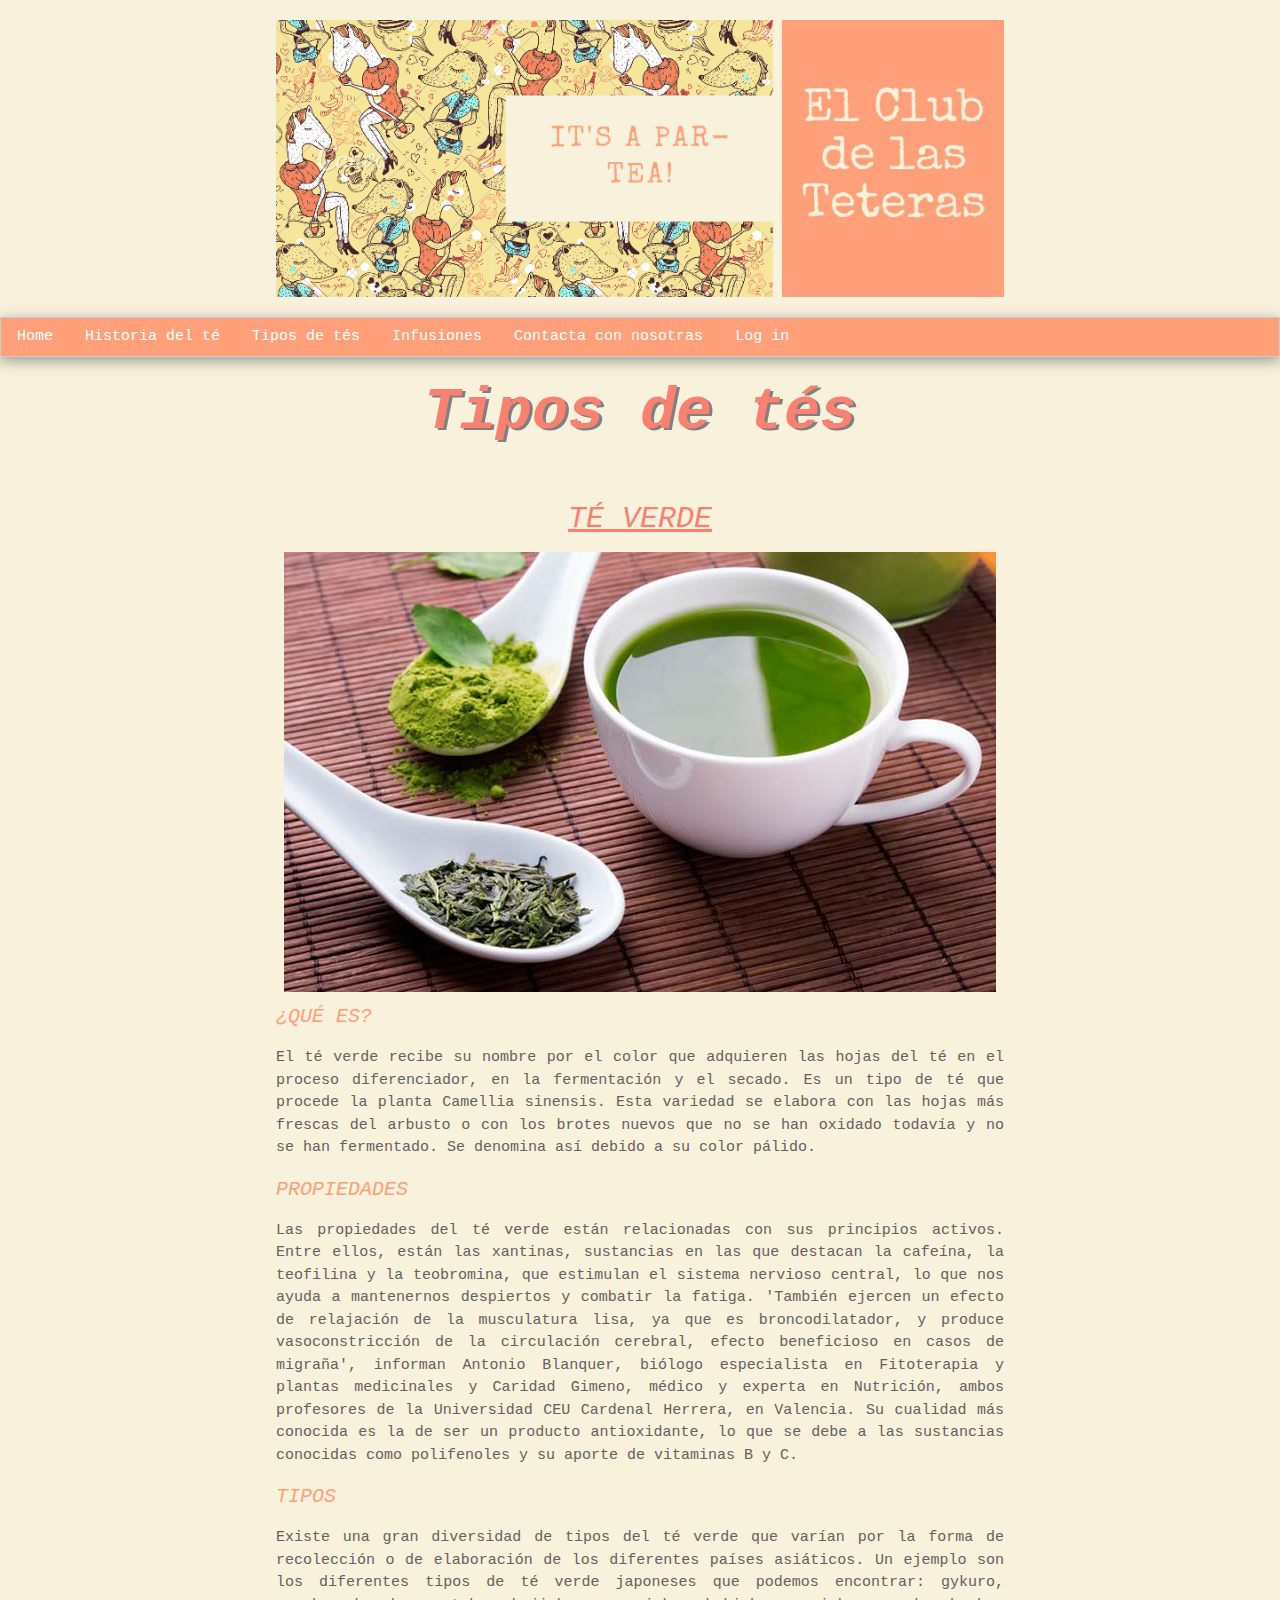
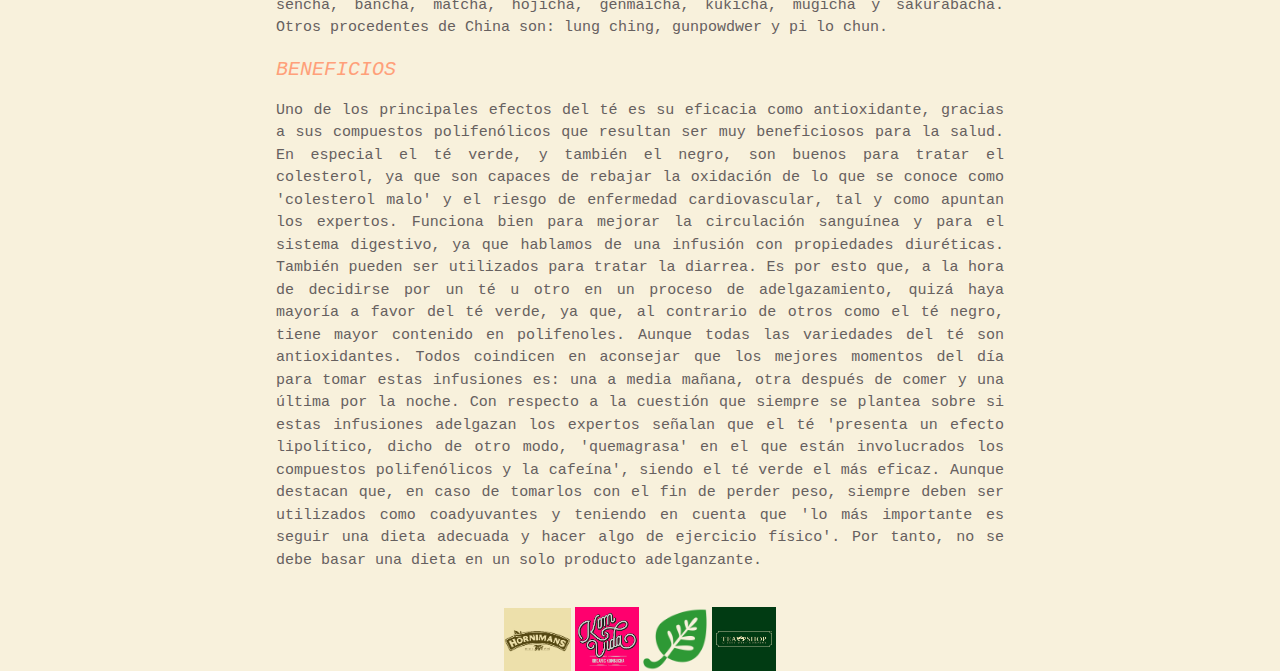
<file: TiendaTe/WebContent/teverde.html>
<!DOCTYPE html>
<html>
<head>
<meta charset="ISO-8859-1">
<title>El club de las teteras</title>
<meta name="viewport" content="width=device-width, initial-scale=1">
<link rel="shortcut icon" type="image/png" href="Images/favicon.jpg" />
<link rel="stylesheet" href="https://www.w3schools.com/w3css/4/w3.css">
<link rel="stylesheet" href="css/estilo.css" type="text/css">

</head>

<body>
<!-- Aqui empieza la cabecera -->
	<header class="header">

		<div class="center">
			<a title="encabezado" href="http://localhost/TiendaTe/index.html">
				<img id="cabecera" src="Images/encabezado.png">
			</a>
		
	</div>

	</header>

<!-- Comienza el contenido -->
	<div class="contenido">
	
	<!-- Este aside es el lado izquierdo de la pagina, o sea el boton menu -->

		<div class="w3-bar w3-border w3-card-4 w3-light-grey">
  <a href="http://localhost/TiendaTe/index.html" class="w3-bar-item w3-button">Home</a>
  <a href="historia.html"class="w3-bar-item w3-button">Historia del t�</a>
  <a href="tes.html"class="w3-bar-item w3-button">Tipos de t�s</a>
  <a href="infusiones.html" class="w3-bar-item w3-button">Infusiones</a>
  <a href="acercade.html" class="w3-bar-item w3-button">Contacta con nosotras</a>
   <a href="login.html" class="w3-bar-item w3-button">Log in</a>
</div>
<!-- Aqui va el contenido en si, lo que seria la pagina -->
			<h1 id="titulo">Tipos de t�s</h1>	

	
		<div class="center" >
			<h2>T� verde</h2>
			<img src="Images/teverde.jpg" id="verde">
			
			<h3>�Qu� es?</h3>
			<p>El t� verde recibe su nombre por el color que adquieren las hojas del t� en el proceso diferenciador, en la fermentaci�n y el secado. Es un tipo de t� que procede la planta Camellia sinensis. Esta variedad se elabora con las hojas m�s frescas del arbusto o con los brotes nuevos que no se han oxidado todav�a y no se han fermentado. Se denomina as� debido a su color p�lido.</p>
		
			<h3>Propiedades</h3>
			<p>Las propiedades del t� verde est�n relacionadas con sus principios activos. Entre ellos, est�n las xantinas, sustancias en las que destacan la cafe�na, la teofilina y la teobromina, que estimulan el sistema nervioso central, lo que nos ayuda a mantenernos despiertos y combatir la fatiga. 'Tambi�n ejercen un efecto de relajaci�n de la musculatura lisa, ya que es broncodilatador, y produce vasoconstricci�n de la circulaci�n cerebral, efecto beneficioso en casos de migra�a', informan Antonio Blanquer, bi�logo especialista en Fitoterapia y plantas medicinales y Caridad Gimeno, m�dico y experta en Nutrici�n, ambos profesores de la Universidad CEU Cardenal Herrera, en Valencia. Su cualidad m�s conocida es la de ser un producto antioxidante, lo que se debe a las sustancias conocidas como polifenoles y su aporte de vitaminas B y C.</p>

			<h3>Tipos</h3>
			<p>Existe una gran diversidad de tipos del t� verde que var�an por la forma de recolecci�n o de elaboraci�n de los diferentes pa�ses asi�ticos. Un ejemplo son los diferentes tipos de t� verde japoneses que podemos encontrar: gykuro, sencha, bancha, matcha, hojicha, genmaicha, kukicha, mugicha y sakurabacha. Otros procedentes de China son: lung ching, gunpowdwer y pi lo chun.</p>
			
			<h3>Beneficios</h3>
			<p>Uno de los principales efectos del t� es su eficacia como antioxidante, gracias a sus compuestos polifen�licos que resultan ser muy beneficiosos para la salud. En especial el t� verde, y tambi�n el negro, son buenos para tratar el colesterol, ya que son capaces de rebajar la oxidaci�n de lo que se conoce como 'colesterol malo' y el riesgo de enfermedad cardiovascular, tal y como apuntan los expertos. Funciona bien para mejorar la circulaci�n sangu�nea y para el sistema digestivo, ya que hablamos de una infusi�n con propiedades diur�ticas. Tambi�n pueden ser utilizados para tratar la diarrea. Es por esto que, a la hora de decidirse por un t� u otro en un proceso de adelgazamiento, quiz� haya mayor�a a favor del t� verde, ya que, al contrario de otros como el t� negro, tiene mayor contenido en polifenoles. Aunque todas las variedades del t� son antioxidantes. Todos coindicen en aconsejar que los mejores momentos del d�a para tomar estas infusiones  es: una a media ma�ana, otra despu�s de comer y una �ltima por la noche. Con respecto a la cuesti�n que siempre se plantea sobre si estas infusiones adelgazan los expertos se�alan que el t� 'presenta un efecto lipol�tico, dicho de otro modo, 'quemagrasa' en el que est�n involucrados los compuestos polifen�licos y la cafe�na', siendo el t� verde el m�s eficaz. Aunque destacan que, en caso de tomarlos con el fin de perder peso, siempre deben ser utilizados como coadyuvantes y teniendo en cuenta que 'lo m�s importante es seguir una dieta adecuada y hacer algo de ejercicio f�sico'. Por tanto, no se debe basar una dieta en un solo producto adelganzante.</p>


</div>
		
		<!-- Esto es el lado derecho, donde pondremos el carrito y buscar -->
		<div class="asideDer" > 
		
	</div>
		</div>	
	<!-- el pie de pagina -->
	<footer class="footer">
		<div align="center">
			<a href="https://www.hornimans.com/" target="_blank"> <img id="fotopie1" src="Images/hornimans.jpg"></a>
			<a href="https://www.komvida.com/" target="_blank"> <img id="fotopie" src="Images/IMG14B.png"></a>  
			<a	href="https://es.iherb.com/" target="_blank"> <img id="fotopie"src="Images/IMG16.png"></a> 
			<a href="https://www.teashop.com/" target="_blank"> <img id="fotopie" src="Images/IMG17B.jpg"></a>
		</div>
	</footer>

</body>
</html>
</file>
<file: TiendaTe/WebContent/css/estilo.css>
@charset "ISO-8859-1";

#header {
	background-position: center center;
	background-repeat: no-repeat;
	background-image: url();
	height: 188px;
	
}

body {
	background-color: #F8F1DC;
}
form{
	text-align:center;
}

.cabecera{
	  margin: auto;
  width: 100%;
 
  padding: 20px;
}
#cabecera{
/* 	display:block; */
	margin:auto;
	witdth:100%;
	max-width:100%;
max-height:100%;
}

#video{
	display:block;
	margin:auto;
}
#cuadrotexto{
	font-family: 'Courier New', sans-serif;
}

#menta{
	display:block;
	margin:auto;
	width:50%;
}

#anis{
	display:block;
	margin:auto;
	width:50%;
}
	
#canela{
	display:block;
	margin:auto;
	width:50%;
}
#manzanilla{
	display:block;
	margin:auto;
	width:50%;
}
#melisa{
	display:block;
	margin:auto;
	width:50%;
}
#hierbaluisa{
	display:block;
	margin:auto;
	width:50%;
}	
#negro{
	display:block;
	margin:auto;
	max-width:100%;
}	
#rojo{
	display:block;
	margin:auto;
	max-width:100%;
}	
#verde{
	display:block;
	margin:auto;
	max-width:100%;
	;
}	
#historiate{
	display:block;
	margin:auto;
}	



h1{font-family: 'Courier New', sans-serif;
	font-size: 60px;
	font-weight: bold;
	color: #FA8072;
	font-style: oblique;
	text-align: center;
	text-shadow: 3px 2px grey;
	
	
}
h2{
	font-family: 'Courier New', sans-serif;
	font-size: 30px;
	font-weight: normal;
	color: #FA8072;
	font-style: oblique;
	text-align: center;
	text-decoration: underline;
	text-transform: uppercase;
	  
}

h3{
	font-family: 'Courier New', sans-serif;
	font-size: 20px;
	font-weight: normal;
	color: #FFA07A;
	font-style: oblique;
	text-align: left;
	text-transform: uppercase;
}
 h4{font-family: 'Courier New', sans-serif;
	font-size: 20px;
	font-weight: normal;
	color: #66605F;
	font-style: oblique;
	text-align: left;
	
 }
p{
	font-family: 'Courier New', sans-serif;
	font-size: 15px;
	font-weight: normal;
	color: #66605F;
	font-style: normal;
	text-align: left;
	text-align: justify;
	
}

#infusion{
	width:200px;
}
#fotopie {
	width: 5%;
	padding: 1 em;
}
#fotopie1 {
	width: 5.2%;
	padding: 1 em;
}


#fotored {
	width: 10%;
	padding:0.05em;
	
}
#accede{
	width: 20%
}
.header {
	width: 100%;
	height: 20%;
}

.contenido {
	float: right;
	width: 100%;
	height: 60%;
	margin: auto;
}

footer {
	float: left;
	width: 100%;
	height: 20%;
}

.section {
	float: left;
	width: 80%;
	height: 100%;
	margin: 1%;
}
.center {
  margin: auto;
  width: 60%;
 
  padding: 20px;
}

ul.a {
  list-style-type: circle;
  font-family: 'Courier New', sans-serif;
	font-size: 15px;
	font-weight: normal;
	color: #66605F;
	font-style: normal;
	text-align: left;
	text-align: justify;
}
.right {
  position: absolute;
  right: 0px;
  width: 200px;
 
  padding: 20px;
}

.derecha {
  position: absolute;
  right: 0px;
  width: 30%;
 
  padding: 20px;
}

.left {
  position: absolute;
 leftt: 0px;
  width: 30%;
 
  padding: 20px;
}
.centrado{
	text-align:center;
}
textarea {
  width: 100%;
  height: 150px;
  padding: 12px 20px;
  box-sizing: border-box;
  border: 2px solid #ccc;
  border-radius: 4px;
  background-color: #f8f8f8;
  font-size: 16px;
  resize: none;
}

.mySlides {display:none;}

.w3-light-grey{background-color: #FFA07A !important;
color:white!important;
font-family: 'Courier New', sans-serif;
}
</file>
